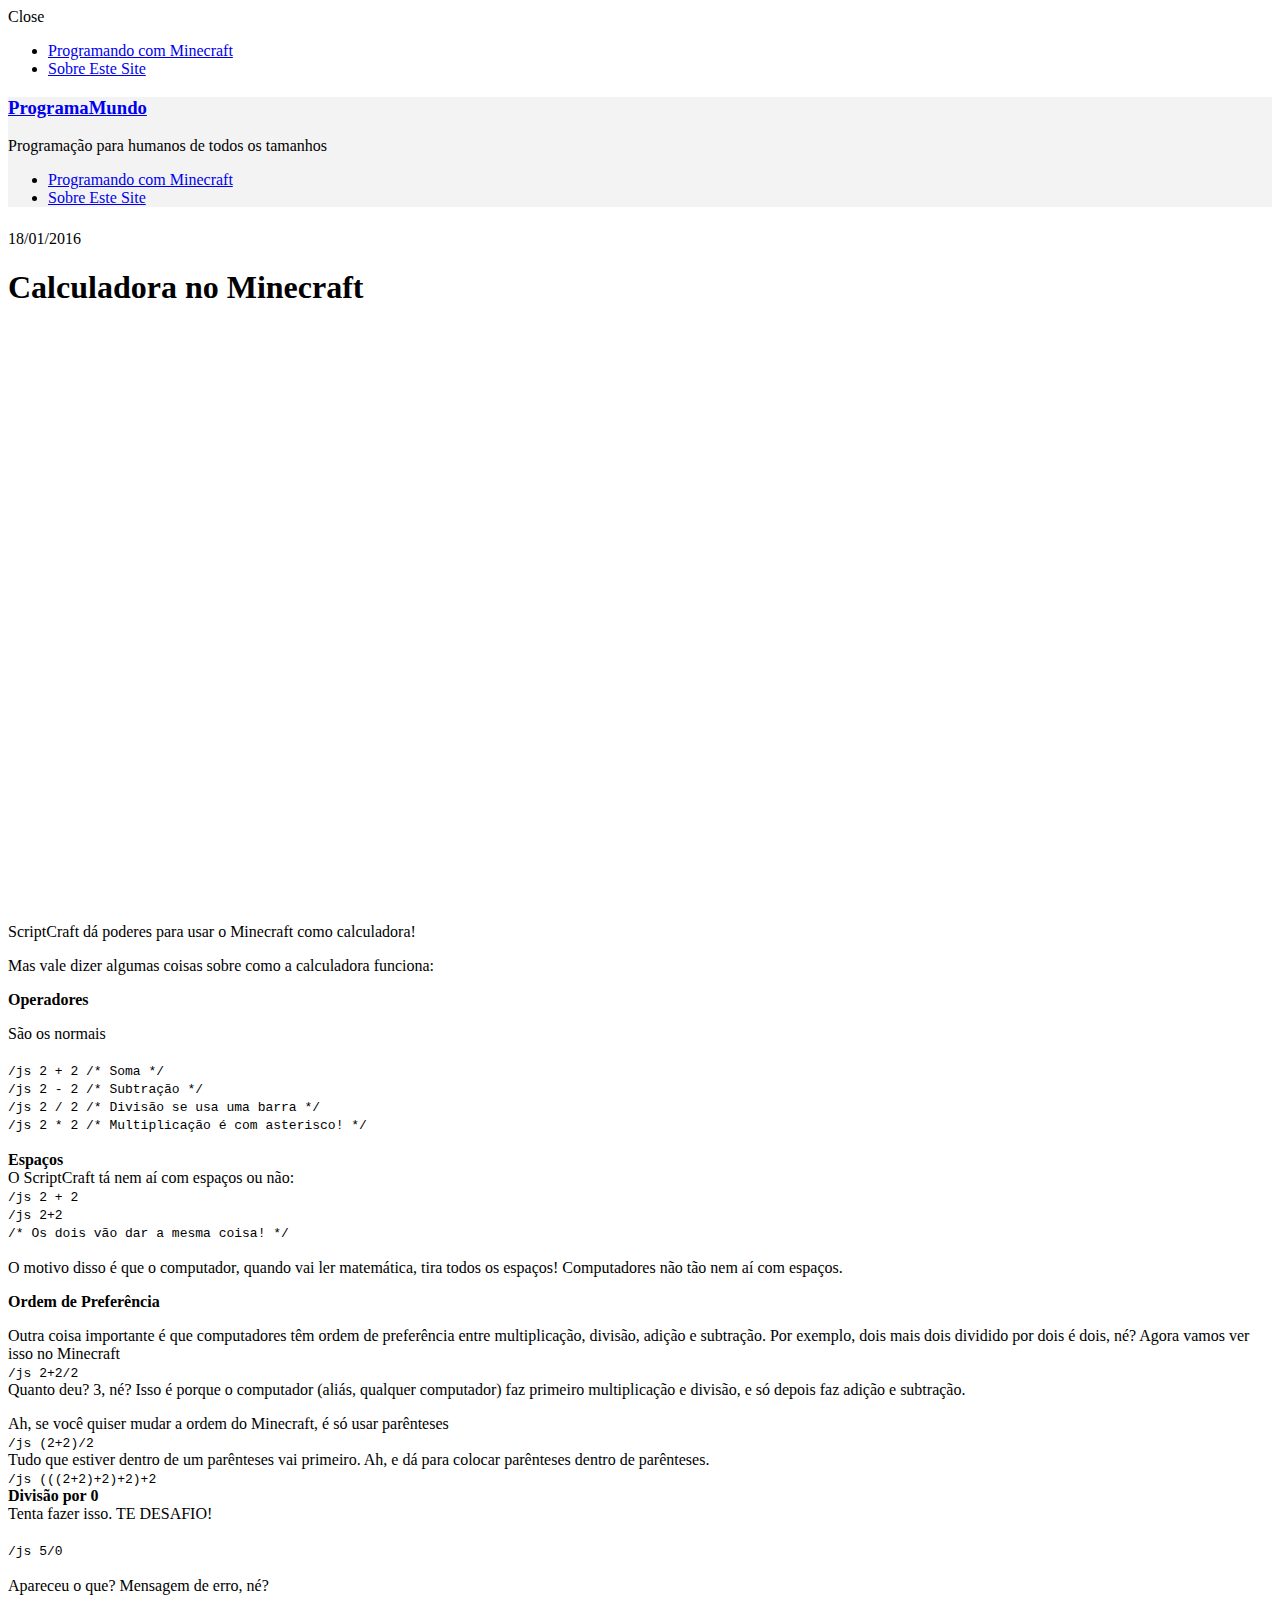
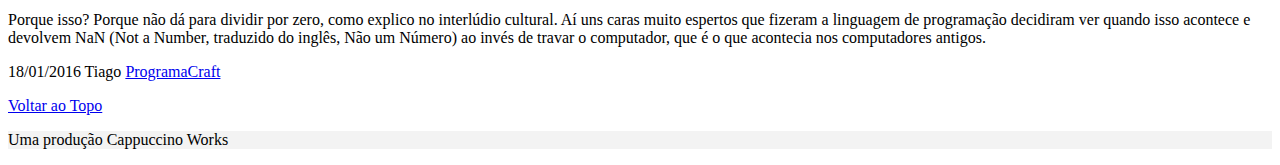
<file: calculadora-no-minecraft/index.html>
<!DOCTYPE html>
<html lang="pt-BR"><head><meta charset="UTF-8"><meta name="viewport" content="initial-scale=1,maximum-scale=1,user-scalable=no"><title>Calculadora no Minecraft &ndash; ProgramaMundo</title><link rel="alternate" type="application/rss+xml" title="Feed de ProgramaMundo &raquo;" href="http://programamundo.com/feed/"><link rel="alternate" type="application/rss+xml" title="ProgramaMundo &raquo;  Feed de coment&aacute;rios" href="http://programamundo.com/comments/feed/"><link rel="alternate" type="application/rss+xml" title="ProgramaMundo &raquo; Calculadora no Minecraft  Feed de coment&aacute;rios" href="http://programamundo.com/calculadora-no-minecraft/feed/"><script type="text/javascript">
			window._wpemojiSettings = {"baseUrl":"http:\/\/s.w.org\/images\/core\/emoji\/72x72\/","ext":".png","source":{"concatemoji":"http:\/\/programamundo.com\/wp-includes\/js\/wp-emoji-release.min.js?ver=4.4.1"}};
			!function(a,b,c){function d(a){var c,d=b.createElement("canvas"),e=d.getContext&&d.getContext("2d");return e&&e.fillText?(e.textBaseline="top",e.font="600 32px Arial","flag"===a?(e.fillText(String.fromCharCode(55356,56806,55356,56826),0,0),d.toDataURL().length>3e3):"diversity"===a?(e.fillText(String.fromCharCode(55356,57221),0,0),c=e.getImageData(16,16,1,1).data.toString(),e.fillText(String.fromCharCode(55356,57221,55356,57343),0,0),c!==e.getImageData(16,16,1,1).data.toString()):("simple"===a?e.fillText(String.fromCharCode(55357,56835),0,0):e.fillText(String.fromCharCode(55356,57135),0,0),0!==e.getImageData(16,16,1,1).data[0])):!1}function e(a){var c=b.createElement("script");c.src=a,c.type="text/javascript",b.getElementsByTagName("head")[0].appendChild(c)}var f,g;c.supports={simple:d("simple"),flag:d("flag"),unicode8:d("unicode8"),diversity:d("diversity")},c.DOMReady=!1,c.readyCallback=function(){c.DOMReady=!0},c.supports.simple&&c.supports.flag&&c.supports.unicode8&&c.supports.diversity||(g=function(){c.readyCallback()},b.addEventListener?(b.addEventListener("DOMContentLoaded",g,!1),a.addEventListener("load",g,!1)):(a.attachEvent("onload",g),b.attachEvent("onreadystatechange",function(){"complete"===b.readyState&&c.readyCallback()})),f=c.source||{},f.concatemoji?e(f.concatemoji):f.wpemoji&&f.twemoji&&(e(f.twemoji),e(f.wpemoji)))}(window,document,window._wpemojiSettings);
		</script><style type="text/css">
img.wp-smiley,
img.emoji {
	display: inline !important;
	border: none !important;
	box-shadow: none !important;
	height: 1em !important;
	width: 1em !important;
	margin: 0 .07em !important;
	vertical-align: -0.1em !important;
	background: none !important;
	padding: 0 !important;
}
</style><style>
			#wp-admin-bar-layers-edit-layout .ab-icon:before{
				font-family: "layers-interface" !important;
				content: "\e62f" !important;
				font-size: 16px !important;
			}
			</style><link rel="stylesheet" id="layers-framework-css" href="http://programamundo.com/wp-content/themes/layerswp/assets/css/framework.css?ver=1.2.10" type="text/css" media="all"><link rel="stylesheet" id="layers-components-css" href="http://programamundo.com/wp-content/themes/layerswp/assets/css/components.css?ver=1.2.10" type="text/css" media="all"><link rel="stylesheet" id="layers-responsive-css" href="http://programamundo.com/wp-content/themes/layerswp/assets/css/responsive.css?ver=1.2.10" type="text/css" media="all"><link rel="stylesheet" id="layers-icon-fonts-css" href="http://programamundo.com/wp-content/themes/layerswp/assets/css/layers-icons.css?ver=1.2.10" type="text/css" media="all"><link rel="stylesheet" id="layers-style-css" href="http://programamundo.com/wp-content/themes/layerswp/style.css?ver=1.2.10" type="text/css" media="all"><!-- This site uses the Google Analytics by Yoast plugin v5.4.6 - Universal enabled - https://yoast.com/wordpress/plugins/google-analytics/ --><script type="text/javascript">
	(function(i,s,o,g,r,a,m){i['GoogleAnalyticsObject']=r;i[r]=i[r]||function(){
		(i[r].q=i[r].q||[]).push(arguments)},i[r].l=1*new Date();a=s.createElement(o),
		m=s.getElementsByTagName(o)[0];a.async=1;a.src=g;m.parentNode.insertBefore(a,m)
	})(window,document,'script','//www.google-analytics.com/analytics.js','__gaTracker');

	__gaTracker('create', 'UA-72664110-1', 'auto');
	__gaTracker('set', 'forceSSL', true);
	__gaTracker('require', 'displayfeatures');
	__gaTracker('send','pageview');

</script><!-- / Google Analytics by Yoast --><script type="text/javascript" src="http://programamundo.com/wp-includes/js/jquery/jquery.js?ver=1.11.3"></script><script type="text/javascript" src="http://programamundo.com/wp-includes/js/jquery/jquery-migrate.min.js?ver=1.2.1"></script><script type="text/javascript" src="http://programamundo.com/wp-content/themes/layerswp/assets/js/plugins.js?ver=1.2.10"></script><link rel="https://api.w.org/" href="http://programamundo.com/wp-json/"><link rel="EditURI" type="application/rsd+xml" title="RSD" href="http://programamundo.com/xmlrpc.php?rsd"><link rel="wlwmanifest" type="application/wlwmanifest+xml" href="http://programamundo.com/wp-includes/wlwmanifest.xml"><link rel="prev" title="Letreiros Gigantes" href="http://programamundo.com/letreiros-gigantes/"><meta name="generator" content="WordPress 4.4.1"><link rel="canonical" href="http://programamundo.com/calculadora-no-minecraft/"><link rel="shortlink" href="http://programamundo.com/?p=25"><link rel="alternate" type="application/json+oembed" href="http://programamundo.com/wp-json/oembed/1.0/embed?url=http%3A%2F%2Flocal.wordpress.dev%2Fcalculadora-no-minecraft%2F"><link rel="alternate" type="text/xml+oembed" href="http://programamundo.com/wp-json/oembed/1.0/embed?url=http%3A%2F%2Flocal.wordpress.dev%2Fcalculadora-no-minecraft%2F&amp;format=xml"></head><body class="single single-post postid-25 single-format-standard layers-post-page">
	<section class="wrapper invert off-canvas-right" id="off-canvas-right"><a class="close-canvas" data-toggle="#off-canvas-right" data-toggle-class="open">
        <i class="l-close"></i>
        Close    </a>

    <div class="row content nav-mobile">
        <nav class="nav nav-vertical"><ul id="menu-menu-principal-do-topo" class="menu"><li id="menu-item-55" class="menu-item menu-item-type-post_type menu-item-object-page menu-item-55"><a href="http://programamundo.com/programando-minecraft/">Programando com Minecraft</a></li>
<li id="menu-item-37" class="menu-item menu-item-type-post_type menu-item-object-page menu-item-37"><a href="http://programamundo.com/sobre/">Sobre Este Site</a></li>
</ul></nav></div>
    </section><section class="wrapper-site"><header class="header-site header-left"><div class="container header-block">
				<div class="logo">
	
	
			<div class="site-description">
						<h3 class="sitename sitetitle"><a href="http://programamundo.com">ProgramaMundo</a></h3>
			<p class="tagline">Programa&ccedil;&atilde;o para humanos de todos os tamanhos</p>
					</div>
	
	</div>

<nav class="nav nav-horizontal"><ul id="menu-menu-principal-do-topo-1" class="menu"><li class="menu-item menu-item-type-post_type menu-item-object-page menu-item-55"><a href="http://programamundo.com/programando-minecraft/">Programando com Minecraft</a></li>
<li class="menu-item menu-item-type-post_type menu-item-object-page menu-item-37"><a href="http://programamundo.com/sobre/">Sobre Este Site</a></li>
</ul><a href="" class="responsive-nav" data-toggle="#off-canvas-right" data-toggle-class="open">
	<span class="l-menu"></span>
</a>
</nav></div>
					</header><section id="wrapper-content" class="wrapper-content"><section id="post-25" class="content-main clearfix post-25 post type-post status-publish format-standard hentry category-programacraft container"><div class="row">

		
		
							<article class="column span-8"><header class="section-title large"><h5 class="meta-info"></h5><p><span class="meta-item meta-date"><i class="l-clock-o"></i> 18/01/2016</span></p>										<h1 class="heading">Calculadora no Minecraft</h1>
			</header><div class="thumbnail push-bottom"><iframe width="1024" height="576" src="https://www.youtube.com/embed/9T-huNFW8iY?feature=oembed" frameborder="0" allowfullscreen></iframe></div>	
			<div class="story">
	
	<p>ScriptCraft d&aacute; poderes para usar o Minecraft como calculadora!</p>
<p>Mas vale dizer algumas coisas sobre como a calculadora funciona:</p>
<p><span id="more-25"></span></p>
<p><strong>Operadores</strong></p>
<p>S&atilde;o os normais<br><code><br>
/js 2 + 2 /* Soma */<br>
/js 2 - 2 /* Subtra&ccedil;&atilde;o */<br>
/js 2 / 2 /* Divis&atilde;o se usa uma barra */<br>
/js 2 * 2 /* Multiplica&ccedil;&atilde;o &eacute; com asterisco! */<br></code><br><strong>Espa&ccedil;os</strong><br>
O ScriptCraft t&aacute; nem a&iacute; com espa&ccedil;os ou n&atilde;o:<br><code>/js 2 + 2<br>
/js 2+2<br>
/* Os dois v&atilde;o dar a mesma coisa! */<br></code><br>
O motivo disso &eacute; que o computador, quando vai ler matem&aacute;tica, tira todos os espa&ccedil;os! Computadores n&atilde;o t&atilde;o nem a&iacute; com espa&ccedil;os.</p>
<p><strong>Ordem de Prefer&ecirc;ncia</strong></p>
<p>Outra coisa importante &eacute; que computadores t&ecirc;m ordem de prefer&ecirc;ncia entre multiplica&ccedil;&atilde;o, divis&atilde;o, adi&ccedil;&atilde;o e subtra&ccedil;&atilde;o. Por exemplo, dois mais dois dividido por dois &eacute; dois, n&eacute;? Agora vamos ver isso no Minecraft<br><code>/js 2+2/2</code><br>
Quanto deu? 3, n&eacute;? Isso &eacute; porque o computador (ali&aacute;s, qualquer computador) faz primeiro multiplica&ccedil;&atilde;o e divis&atilde;o, e s&oacute; depois faz adi&ccedil;&atilde;o e subtra&ccedil;&atilde;o.</p>
<p>Ah, se voc&ecirc; quiser mudar a ordem do Minecraft, &eacute; s&oacute; usar par&ecirc;nteses<br><code>/js (2+2)/2</code><br>
Tudo que estiver dentro de um par&ecirc;nteses vai primeiro. Ah, e d&aacute; para colocar par&ecirc;nteses dentro de par&ecirc;nteses.<br><code>/js (((2+2)+2)+2)+2</code><br><strong>Divis&atilde;o por 0</strong><br>
Tenta fazer isso. TE DESAFIO!<br><code><br>
/js 5/0<br></code><br>
Apareceu o que? Mensagem de erro, n&eacute;?</p>
<p>Porque isso? Porque n&atilde;o d&aacute; para dividir por zero, como explico no interl&uacute;dio cultural. A&iacute; uns caras muito espertos que fizeram a linguagem de programa&ccedil;&atilde;o decidiram ver quando isso acontece e devolvem NaN (Not a Number, traduzido do ingl&ecirc;s, N&atilde;o um N&uacute;mero) ao inv&eacute;s de travar o computador, que &eacute; o que acontecia nos computadores antigos.</p>

	
			</div>
	
	<footer class="meta-info"><p><span class="meta-item meta-date"><i class="l-clock-o"></i> 18/01/2016</span> <span class="meta-item meta-author"><i class="l-user"></i> Tiago</span> <span class="meta-item meta-category"><i class="l-folder-open-o"></i>  <a href="http://programamundo.com/category/programacraft/" title="View all posts in ProgramaCraft">ProgramaCraft</a></span></p></footer><section id="comments" class="push-top-large"></section><!-- #comments .comments-area --></article></div>
	</section><div id="back-to-top">
				<a href="http://programamundo.com/calculadora-no-minecraft/#top">Voltar ao Topo</a>
			</div> <!-- back-to-top -->

		</section><footer id="footer" class="footer-site"><div class="container  clearfix">
				
														<div class="row">
																			<div class="column span-3 ">
															</div>
													<div class="column span-3 ">
															</div>
													<div class="column span-3 ">
															</div>
													<div class="column span-3 last">
															</div>
											</div>
									
								<div class="row copyright">
											<div class="column span-6">
							<p class="site-text">Uma produ&ccedil;&atilde;o Cappuccino Works</p>
						</div>
										<div class="column span-6 clearfix t-right">
											</div>
				</div>
							</div>
			
					</footer><!-- END / FOOTER --></section><!-- END / MAIN SITE #wrapper --><link rel="stylesheet" id="layers-inline-styles-css" href="http://programamundo.com/wp-content/themes/layerswp/assets/css/inline.css?ver=4.4.1" type="text/css" media="all"><style id="layers-inline-styles-inline-css" type="text/css">

 .header-site, .header-site.header-sticky { background-color: rgba(243, 243, 243, 1); } 
 .footer-site { background-color: #F3F3F3; } 
 .title-container { background-color: #F3F3F3; } 
</style><link rel="stylesheet" id="layers-custom-styles-css" href="http://programamundo.com/wp-content/themes/layerswp/assets/css/custom.css?ver=4.4.1" type="text/css" media="all"><script type="text/javascript">
/* <![CDATA[ */
var layers_script_settings = {"header_sticky_breakpoint":"270"};
/* ]]> */
</script><script type="text/javascript" src="http://programamundo.com/wp-content/themes/layerswp/assets/js/layers.framework.js?ver=1.2.10"></script><script type="text/javascript" src="http://programamundo.com/wp-includes/js/wp-embed.min.js?ver=4.4.1"></script></body></html>
</file>
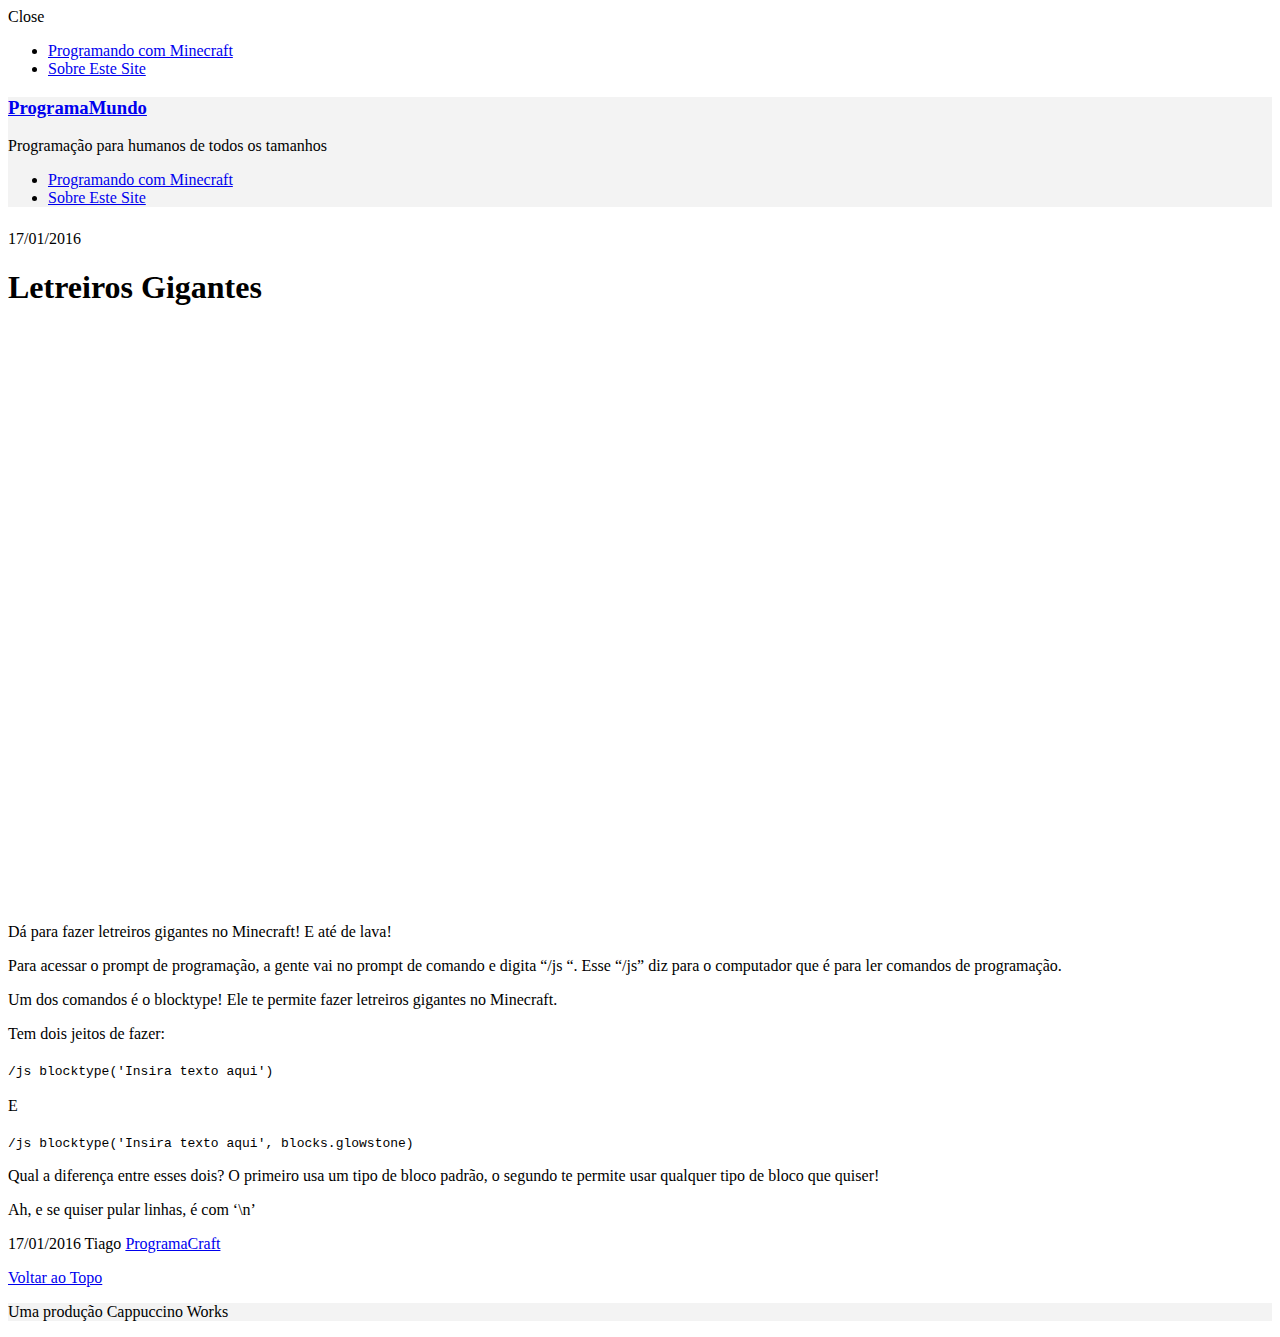
<file: letreiros-gigantes/index.html>
<!DOCTYPE html>
<html lang="pt-BR"><head><meta charset="UTF-8"><meta name="viewport" content="initial-scale=1,maximum-scale=1,user-scalable=no"><title>Letreiros Gigantes &ndash; ProgramaMundo</title><link rel="alternate" type="application/rss+xml" title="Feed de ProgramaMundo &raquo;" href="http://programamundo.com/feed/"><link rel="alternate" type="application/rss+xml" title="ProgramaMundo &raquo;  Feed de coment&aacute;rios" href="http://programamundo.com/comments/feed/"><link rel="alternate" type="application/rss+xml" title="ProgramaMundo &raquo; Letreiros Gigantes  Feed de coment&aacute;rios" href="http://programamundo.com/letreiros-gigantes/feed/"><script type="text/javascript">
			window._wpemojiSettings = {"baseUrl":"http:\/\/s.w.org\/images\/core\/emoji\/72x72\/","ext":".png","source":{"concatemoji":"http:\/\/programamundo.com\/wp-includes\/js\/wp-emoji-release.min.js?ver=4.4.1"}};
			!function(a,b,c){function d(a){var c,d=b.createElement("canvas"),e=d.getContext&&d.getContext("2d");return e&&e.fillText?(e.textBaseline="top",e.font="600 32px Arial","flag"===a?(e.fillText(String.fromCharCode(55356,56806,55356,56826),0,0),d.toDataURL().length>3e3):"diversity"===a?(e.fillText(String.fromCharCode(55356,57221),0,0),c=e.getImageData(16,16,1,1).data.toString(),e.fillText(String.fromCharCode(55356,57221,55356,57343),0,0),c!==e.getImageData(16,16,1,1).data.toString()):("simple"===a?e.fillText(String.fromCharCode(55357,56835),0,0):e.fillText(String.fromCharCode(55356,57135),0,0),0!==e.getImageData(16,16,1,1).data[0])):!1}function e(a){var c=b.createElement("script");c.src=a,c.type="text/javascript",b.getElementsByTagName("head")[0].appendChild(c)}var f,g;c.supports={simple:d("simple"),flag:d("flag"),unicode8:d("unicode8"),diversity:d("diversity")},c.DOMReady=!1,c.readyCallback=function(){c.DOMReady=!0},c.supports.simple&&c.supports.flag&&c.supports.unicode8&&c.supports.diversity||(g=function(){c.readyCallback()},b.addEventListener?(b.addEventListener("DOMContentLoaded",g,!1),a.addEventListener("load",g,!1)):(a.attachEvent("onload",g),b.attachEvent("onreadystatechange",function(){"complete"===b.readyState&&c.readyCallback()})),f=c.source||{},f.concatemoji?e(f.concatemoji):f.wpemoji&&f.twemoji&&(e(f.twemoji),e(f.wpemoji)))}(window,document,window._wpemojiSettings);
		</script><style type="text/css">
img.wp-smiley,
img.emoji {
	display: inline !important;
	border: none !important;
	box-shadow: none !important;
	height: 1em !important;
	width: 1em !important;
	margin: 0 .07em !important;
	vertical-align: -0.1em !important;
	background: none !important;
	padding: 0 !important;
}
</style><style>
			#wp-admin-bar-layers-edit-layout .ab-icon:before{
				font-family: "layers-interface" !important;
				content: "\e62f" !important;
				font-size: 16px !important;
			}
			</style><link rel="stylesheet" id="layers-framework-css" href="http://programamundo.com/wp-content/themes/layerswp/assets/css/framework.css?ver=1.2.10" type="text/css" media="all"><link rel="stylesheet" id="layers-components-css" href="http://programamundo.com/wp-content/themes/layerswp/assets/css/components.css?ver=1.2.10" type="text/css" media="all"><link rel="stylesheet" id="layers-responsive-css" href="http://programamundo.com/wp-content/themes/layerswp/assets/css/responsive.css?ver=1.2.10" type="text/css" media="all"><link rel="stylesheet" id="layers-icon-fonts-css" href="http://programamundo.com/wp-content/themes/layerswp/assets/css/layers-icons.css?ver=1.2.10" type="text/css" media="all"><link rel="stylesheet" id="layers-style-css" href="http://programamundo.com/wp-content/themes/layerswp/style.css?ver=1.2.10" type="text/css" media="all"><!-- This site uses the Google Analytics by Yoast plugin v5.4.6 - Universal enabled - https://yoast.com/wordpress/plugins/google-analytics/ --><script type="text/javascript">
	(function(i,s,o,g,r,a,m){i['GoogleAnalyticsObject']=r;i[r]=i[r]||function(){
		(i[r].q=i[r].q||[]).push(arguments)},i[r].l=1*new Date();a=s.createElement(o),
		m=s.getElementsByTagName(o)[0];a.async=1;a.src=g;m.parentNode.insertBefore(a,m)
	})(window,document,'script','//www.google-analytics.com/analytics.js','__gaTracker');

	__gaTracker('create', 'UA-72664110-1', 'auto');
	__gaTracker('set', 'forceSSL', true);
	__gaTracker('require', 'displayfeatures');
	__gaTracker('send','pageview');

</script><!-- / Google Analytics by Yoast --><script type="text/javascript" src="http://programamundo.com/wp-includes/js/jquery/jquery.js?ver=1.11.3"></script><script type="text/javascript" src="http://programamundo.com/wp-includes/js/jquery/jquery-migrate.min.js?ver=1.2.1"></script><script type="text/javascript" src="http://programamundo.com/wp-content/themes/layerswp/assets/js/plugins.js?ver=1.2.10"></script><link rel="https://api.w.org/" href="http://programamundo.com/wp-json/"><link rel="EditURI" type="application/rsd+xml" title="RSD" href="http://programamundo.com/xmlrpc.php?rsd"><link rel="wlwmanifest" type="application/wlwmanifest+xml" href="http://programamundo.com/wp-includes/wlwmanifest.xml"><link rel="prev" title="O que precisa instalar" href="http://programamundo.com/o-que-precisa-instalar/"><link rel="next" title="Calculadora no Minecraft" href="http://programamundo.com/calculadora-no-minecraft/"><meta name="generator" content="WordPress 4.4.1"><link rel="canonical" href="http://programamundo.com/letreiros-gigantes/"><link rel="shortlink" href="http://programamundo.com/?p=61"><link rel="alternate" type="application/json+oembed" href="http://programamundo.com/wp-json/oembed/1.0/embed?url=http%3A%2F%2Flocal.wordpress.dev%2Fletreiros-gigantes%2F"><link rel="alternate" type="text/xml+oembed" href="http://programamundo.com/wp-json/oembed/1.0/embed?url=http%3A%2F%2Flocal.wordpress.dev%2Fletreiros-gigantes%2F&amp;format=xml"></head><body class="single single-post postid-61 single-format-standard layers-post-page">
	<section class="wrapper invert off-canvas-right" id="off-canvas-right"><a class="close-canvas" data-toggle="#off-canvas-right" data-toggle-class="open">
        <i class="l-close"></i>
        Close    </a>

    <div class="row content nav-mobile">
        <nav class="nav nav-vertical"><ul id="menu-menu-principal-do-topo" class="menu"><li id="menu-item-55" class="menu-item menu-item-type-post_type menu-item-object-page menu-item-55"><a href="http://programamundo.com/programando-minecraft/">Programando com Minecraft</a></li>
<li id="menu-item-37" class="menu-item menu-item-type-post_type menu-item-object-page menu-item-37"><a href="http://programamundo.com/sobre/">Sobre Este Site</a></li>
</ul></nav></div>
    </section><section class="wrapper-site"><header class="header-site header-left"><div class="container header-block">
				<div class="logo">
	
	
			<div class="site-description">
						<h3 class="sitename sitetitle"><a href="http://programamundo.com">ProgramaMundo</a></h3>
			<p class="tagline">Programa&ccedil;&atilde;o para humanos de todos os tamanhos</p>
					</div>
	
	</div>

<nav class="nav nav-horizontal"><ul id="menu-menu-principal-do-topo-1" class="menu"><li class="menu-item menu-item-type-post_type menu-item-object-page menu-item-55"><a href="http://programamundo.com/programando-minecraft/">Programando com Minecraft</a></li>
<li class="menu-item menu-item-type-post_type menu-item-object-page menu-item-37"><a href="http://programamundo.com/sobre/">Sobre Este Site</a></li>
</ul><a href="" class="responsive-nav" data-toggle="#off-canvas-right" data-toggle-class="open">
	<span class="l-menu"></span>
</a>
</nav></div>
					</header><section id="wrapper-content" class="wrapper-content"><section id="post-61" class="content-main clearfix post-61 post type-post status-publish format-standard hentry category-programacraft container"><div class="row">

		
		
							<article class="column span-8"><header class="section-title large"><h5 class="meta-info"></h5><p><span class="meta-item meta-date"><i class="l-clock-o"></i> 17/01/2016</span></p>										<h1 class="heading">Letreiros Gigantes</h1>
			</header><div class="thumbnail push-bottom"><iframe width="1024" height="576" src="https://www.youtube.com/embed/nDCrbM4zpMY?feature=oembed" frameborder="0" allowfullscreen></iframe></div>	
			<div class="story">
	
	<p>D&aacute; para fazer letreiros gigantes no Minecraft! E at&eacute; de lava!</p>
<p><span id="more-61"></span></p>
<p>Para acessar o prompt de programa&ccedil;&atilde;o, a gente vai no prompt de comando e digita &ldquo;/js &ldquo;. Esse &ldquo;/js&rdquo; diz para o computador que &eacute; para ler comandos de programa&ccedil;&atilde;o.</p>
<p>Um dos comandos &eacute; o blocktype! Ele te permite fazer letreiros gigantes no Minecraft.</p>
<p>Tem dois jeitos de fazer:<br><code><br>
/js blocktype('Insira texto aqui')<br></code><br>
E<br><code><br>
/js blocktype('Insira texto aqui', blocks.glowstone)<br></code></p>
<p>Qual a diferen&ccedil;a entre esses dois? O primeiro usa um tipo de bloco padr&atilde;o, o segundo te permite usar qualquer tipo de bloco que quiser!</p>
<p>Ah, e se quiser pular linhas, &eacute; com &lsquo;\n&rsquo;</p>

	
			</div>
	
	<footer class="meta-info"><p><span class="meta-item meta-date"><i class="l-clock-o"></i> 17/01/2016</span> <span class="meta-item meta-author"><i class="l-user"></i> Tiago</span> <span class="meta-item meta-category"><i class="l-folder-open-o"></i>  <a href="http://programamundo.com/category/programacraft/" title="View all posts in ProgramaCraft">ProgramaCraft</a></span></p></footer><section id="comments" class="push-top-large"></section><!-- #comments .comments-area --></article></div>
	</section><div id="back-to-top">
				<a href="http://programamundo.com/letreiros-gigantes/#top">Voltar ao Topo</a>
			</div> <!-- back-to-top -->

		</section><footer id="footer" class="footer-site"><div class="container  clearfix">
				
														<div class="row">
																			<div class="column span-3 ">
															</div>
													<div class="column span-3 ">
															</div>
													<div class="column span-3 ">
															</div>
													<div class="column span-3 last">
															</div>
											</div>
									
								<div class="row copyright">
											<div class="column span-6">
							<p class="site-text">Uma produ&ccedil;&atilde;o Cappuccino Works</p>
						</div>
										<div class="column span-6 clearfix t-right">
											</div>
				</div>
							</div>
			
					</footer><!-- END / FOOTER --></section><!-- END / MAIN SITE #wrapper --><link rel="stylesheet" id="layers-inline-styles-css" href="http://programamundo.com/wp-content/themes/layerswp/assets/css/inline.css?ver=4.4.1" type="text/css" media="all"><style id="layers-inline-styles-inline-css" type="text/css">

 .header-site, .header-site.header-sticky { background-color: rgba(243, 243, 243, 1); } 
 .footer-site { background-color: #F3F3F3; } 
 .title-container { background-color: #F3F3F3; } 
</style><link rel="stylesheet" id="layers-custom-styles-css" href="http://programamundo.com/wp-content/themes/layerswp/assets/css/custom.css?ver=4.4.1" type="text/css" media="all"><script type="text/javascript">
/* <![CDATA[ */
var layers_script_settings = {"header_sticky_breakpoint":"270"};
/* ]]> */
</script><script type="text/javascript" src="http://programamundo.com/wp-content/themes/layerswp/assets/js/layers.framework.js?ver=1.2.10"></script><script type="text/javascript" src="http://programamundo.com/wp-includes/js/wp-embed.min.js?ver=4.4.1"></script></body></html>
</file>
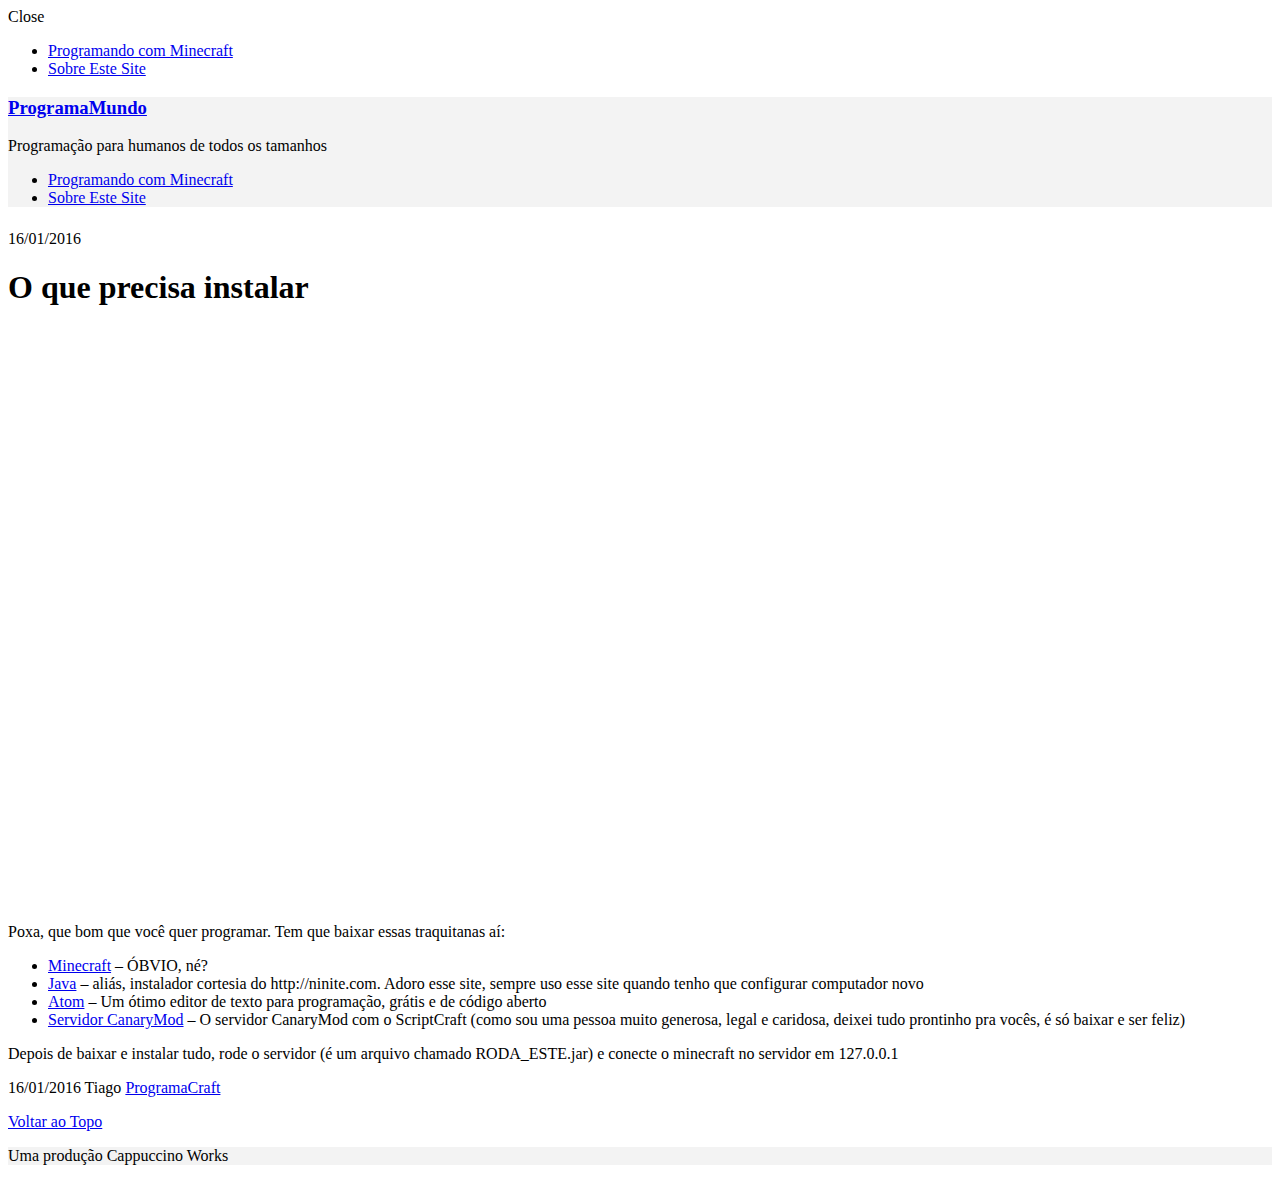
<file: o-que-precisa-instalar/index.html>
<!DOCTYPE html>
<html lang="pt-BR"><head><meta charset="UTF-8"><meta name="viewport" content="initial-scale=1,maximum-scale=1,user-scalable=no"><title>O que precisa instalar &ndash; ProgramaMundo</title><link rel="alternate" type="application/rss+xml" title="Feed de ProgramaMundo &raquo;" href="http://programamundo.com/feed/"><link rel="alternate" type="application/rss+xml" title="ProgramaMundo &raquo;  Feed de coment&aacute;rios" href="http://programamundo.com/comments/feed/"><link rel="alternate" type="application/rss+xml" title="ProgramaMundo &raquo; O que precisa instalar  Feed de coment&aacute;rios" href="http://programamundo.com/o-que-precisa-instalar/feed/"><script type="text/javascript">
			window._wpemojiSettings = {"baseUrl":"http:\/\/s.w.org\/images\/core\/emoji\/72x72\/","ext":".png","source":{"concatemoji":"http:\/\/programamundo.com\/wp-includes\/js\/wp-emoji-release.min.js?ver=4.4.1"}};
			!function(a,b,c){function d(a){var c,d=b.createElement("canvas"),e=d.getContext&&d.getContext("2d");return e&&e.fillText?(e.textBaseline="top",e.font="600 32px Arial","flag"===a?(e.fillText(String.fromCharCode(55356,56806,55356,56826),0,0),d.toDataURL().length>3e3):"diversity"===a?(e.fillText(String.fromCharCode(55356,57221),0,0),c=e.getImageData(16,16,1,1).data.toString(),e.fillText(String.fromCharCode(55356,57221,55356,57343),0,0),c!==e.getImageData(16,16,1,1).data.toString()):("simple"===a?e.fillText(String.fromCharCode(55357,56835),0,0):e.fillText(String.fromCharCode(55356,57135),0,0),0!==e.getImageData(16,16,1,1).data[0])):!1}function e(a){var c=b.createElement("script");c.src=a,c.type="text/javascript",b.getElementsByTagName("head")[0].appendChild(c)}var f,g;c.supports={simple:d("simple"),flag:d("flag"),unicode8:d("unicode8"),diversity:d("diversity")},c.DOMReady=!1,c.readyCallback=function(){c.DOMReady=!0},c.supports.simple&&c.supports.flag&&c.supports.unicode8&&c.supports.diversity||(g=function(){c.readyCallback()},b.addEventListener?(b.addEventListener("DOMContentLoaded",g,!1),a.addEventListener("load",g,!1)):(a.attachEvent("onload",g),b.attachEvent("onreadystatechange",function(){"complete"===b.readyState&&c.readyCallback()})),f=c.source||{},f.concatemoji?e(f.concatemoji):f.wpemoji&&f.twemoji&&(e(f.twemoji),e(f.wpemoji)))}(window,document,window._wpemojiSettings);
		</script><style type="text/css">
img.wp-smiley,
img.emoji {
	display: inline !important;
	border: none !important;
	box-shadow: none !important;
	height: 1em !important;
	width: 1em !important;
	margin: 0 .07em !important;
	vertical-align: -0.1em !important;
	background: none !important;
	padding: 0 !important;
}
</style><style>
			#wp-admin-bar-layers-edit-layout .ab-icon:before{
				font-family: "layers-interface" !important;
				content: "\e62f" !important;
				font-size: 16px !important;
			}
			</style><link rel="stylesheet" id="layers-framework-css" href="http://programamundo.com/wp-content/themes/layerswp/assets/css/framework.css?ver=1.2.10" type="text/css" media="all"><link rel="stylesheet" id="layers-components-css" href="http://programamundo.com/wp-content/themes/layerswp/assets/css/components.css?ver=1.2.10" type="text/css" media="all"><link rel="stylesheet" id="layers-responsive-css" href="http://programamundo.com/wp-content/themes/layerswp/assets/css/responsive.css?ver=1.2.10" type="text/css" media="all"><link rel="stylesheet" id="layers-icon-fonts-css" href="http://programamundo.com/wp-content/themes/layerswp/assets/css/layers-icons.css?ver=1.2.10" type="text/css" media="all"><link rel="stylesheet" id="layers-style-css" href="http://programamundo.com/wp-content/themes/layerswp/style.css?ver=1.2.10" type="text/css" media="all"><!-- This site uses the Google Analytics by Yoast plugin v5.4.6 - Universal enabled - https://yoast.com/wordpress/plugins/google-analytics/ --><script type="text/javascript">
	(function(i,s,o,g,r,a,m){i['GoogleAnalyticsObject']=r;i[r]=i[r]||function(){
		(i[r].q=i[r].q||[]).push(arguments)},i[r].l=1*new Date();a=s.createElement(o),
		m=s.getElementsByTagName(o)[0];a.async=1;a.src=g;m.parentNode.insertBefore(a,m)
	})(window,document,'script','//www.google-analytics.com/analytics.js','__gaTracker');

	__gaTracker('create', 'UA-72664110-1', 'auto');
	__gaTracker('set', 'forceSSL', true);
	__gaTracker('require', 'displayfeatures');
	__gaTracker('send','pageview');

</script><!-- / Google Analytics by Yoast --><script type="text/javascript" src="http://programamundo.com/wp-includes/js/jquery/jquery.js?ver=1.11.3"></script><script type="text/javascript" src="http://programamundo.com/wp-includes/js/jquery/jquery-migrate.min.js?ver=1.2.1"></script><script type="text/javascript" src="http://programamundo.com/wp-content/themes/layerswp/assets/js/plugins.js?ver=1.2.10"></script><link rel="https://api.w.org/" href="http://programamundo.com/wp-json/"><link rel="EditURI" type="application/rsd+xml" title="RSD" href="http://programamundo.com/xmlrpc.php?rsd"><link rel="wlwmanifest" type="application/wlwmanifest+xml" href="http://programamundo.com/wp-includes/wlwmanifest.xml"><link rel="next" title="Letreiros Gigantes" href="http://programamundo.com/letreiros-gigantes/"><meta name="generator" content="WordPress 4.4.1"><link rel="canonical" href="http://programamundo.com/o-que-precisa-instalar/"><link rel="shortlink" href="http://programamundo.com/?p=48"><link rel="alternate" type="application/json+oembed" href="http://programamundo.com/wp-json/oembed/1.0/embed?url=http%3A%2F%2Flocal.wordpress.dev%2Fo-que-precisa-instalar%2F"><link rel="alternate" type="text/xml+oembed" href="http://programamundo.com/wp-json/oembed/1.0/embed?url=http%3A%2F%2Flocal.wordpress.dev%2Fo-que-precisa-instalar%2F&amp;format=xml"></head><body class="single single-post postid-48 single-format-standard layers-post-page">
	<section class="wrapper invert off-canvas-right" id="off-canvas-right"><a class="close-canvas" data-toggle="#off-canvas-right" data-toggle-class="open">
        <i class="l-close"></i>
        Close    </a>

    <div class="row content nav-mobile">
        <nav class="nav nav-vertical"><ul id="menu-menu-principal-do-topo" class="menu"><li id="menu-item-55" class="menu-item menu-item-type-post_type menu-item-object-page menu-item-55"><a href="http://programamundo.com/programando-minecraft/">Programando com Minecraft</a></li>
<li id="menu-item-37" class="menu-item menu-item-type-post_type menu-item-object-page menu-item-37"><a href="http://programamundo.com/sobre/">Sobre Este Site</a></li>
</ul></nav></div>
    </section><section class="wrapper-site"><header class="header-site header-left"><div class="container header-block">
				<div class="logo">
	
	
			<div class="site-description">
						<h3 class="sitename sitetitle"><a href="http://programamundo.com">ProgramaMundo</a></h3>
			<p class="tagline">Programa&ccedil;&atilde;o para humanos de todos os tamanhos</p>
					</div>
	
	</div>

<nav class="nav nav-horizontal"><ul id="menu-menu-principal-do-topo-1" class="menu"><li class="menu-item menu-item-type-post_type menu-item-object-page menu-item-55"><a href="http://programamundo.com/programando-minecraft/">Programando com Minecraft</a></li>
<li class="menu-item menu-item-type-post_type menu-item-object-page menu-item-37"><a href="http://programamundo.com/sobre/">Sobre Este Site</a></li>
</ul><a href="" class="responsive-nav" data-toggle="#off-canvas-right" data-toggle-class="open">
	<span class="l-menu"></span>
</a>
</nav></div>
					</header><section id="wrapper-content" class="wrapper-content"><section id="post-48" class="content-main clearfix post-48 post type-post status-publish format-standard hentry category-programacraft container"><div class="row">

		
		
							<article class="column span-8"><header class="section-title large"><h5 class="meta-info"></h5><p><span class="meta-item meta-date"><i class="l-clock-o"></i> 16/01/2016</span></p>										<h1 class="heading">O que precisa instalar</h1>
			</header><div class="thumbnail push-bottom"><iframe width="1024" height="576" src="https://www.youtube.com/embed/d9lZJSZENMs?feature=oembed" frameborder="0" allowfullscreen></iframe></div>	
			<div class="story">
	
	<p>Poxa, que bom que voc&ecirc; quer programar. Tem que baixar essas traquitanas a&iacute;:</p>
<p><span id="more-48"></span></p>
<ul><li><a href="http://minecraft.net" onclick="__gaTracker('send', 'event', 'outbound-article', 'http://minecraft.net', 'Minecraft');">Minecraft</a> &ndash; &Oacute;BVIO, n&eacute;?</li>
<li><a href="http://programamundo.com/wp-content/uploads/2016/01/Ninite-Java-8-Installer.exe" onclick="__gaTracker('send', 'event', 'download', 'http://programamundo.com/wp-content/uploads/2016/01/Ninite-Java-8-Installer.exe');" rel="">Java</a> &ndash; ali&aacute;s, instalador cortesia do http://ninite.com. Adoro esse site, sempre uso esse site quando tenho que configurar computador novo</li>
<li><a href="http://atom.io" onclick="__gaTracker('send', 'event', 'outbound-article', 'http://atom.io', 'Atom');">Atom</a> &ndash; Um &oacute;timo editor de texto para programa&ccedil;&atilde;o, gr&aacute;tis e de c&oacute;digo aberto</li>
<li><a href="http://programamundo.com/wp-content/uploads/2016/01/servidorzinho.zip" onclick="__gaTracker('send', 'event', 'download', 'http://programamundo.com/wp-content/uploads/2016/01/servidorzinho.zip');" rel="">Servidor CanaryMod</a> &ndash; O servidor CanaryMod com o ScriptCraft (como sou uma pessoa muito generosa, legal e caridosa, deixei tudo prontinho pra voc&ecirc;s, &eacute; s&oacute; baixar e ser feliz)</li>
</ul><p>Depois de baixar e instalar tudo, rode o servidor (&eacute; um arquivo chamado RODA_ESTE.jar) e conecte o minecraft no servidor em 127.0.0.1</p>

	
			</div>
	
	<footer class="meta-info"><p><span class="meta-item meta-date"><i class="l-clock-o"></i> 16/01/2016</span> <span class="meta-item meta-author"><i class="l-user"></i> Tiago</span> <span class="meta-item meta-category"><i class="l-folder-open-o"></i>  <a href="http://programamundo.com/category/programacraft/" title="View all posts in ProgramaCraft">ProgramaCraft</a></span></p></footer><section id="comments" class="push-top-large"></section><!-- #comments .comments-area --></article></div>
	</section><div id="back-to-top">
				<a href="http://programamundo.com/o-que-precisa-instalar/#top">Voltar ao Topo</a>
			</div> <!-- back-to-top -->

		</section><footer id="footer" class="footer-site"><div class="container  clearfix">
				
														<div class="row">
																			<div class="column span-3 ">
															</div>
													<div class="column span-3 ">
															</div>
													<div class="column span-3 ">
															</div>
													<div class="column span-3 last">
															</div>
											</div>
									
								<div class="row copyright">
											<div class="column span-6">
							<p class="site-text">Uma produ&ccedil;&atilde;o Cappuccino Works</p>
						</div>
										<div class="column span-6 clearfix t-right">
											</div>
				</div>
							</div>
			
					</footer><!-- END / FOOTER --></section><!-- END / MAIN SITE #wrapper --><link rel="stylesheet" id="layers-inline-styles-css" href="http://programamundo.com/wp-content/themes/layerswp/assets/css/inline.css?ver=4.4.1" type="text/css" media="all"><style id="layers-inline-styles-inline-css" type="text/css">

 .header-site, .header-site.header-sticky { background-color: rgba(243, 243, 243, 1); } 
 .footer-site { background-color: #F3F3F3; } 
 .title-container { background-color: #F3F3F3; } 
</style><link rel="stylesheet" id="layers-custom-styles-css" href="http://programamundo.com/wp-content/themes/layerswp/assets/css/custom.css?ver=4.4.1" type="text/css" media="all"><script type="text/javascript">
/* <![CDATA[ */
var layers_script_settings = {"header_sticky_breakpoint":"270"};
/* ]]> */
</script><script type="text/javascript" src="http://programamundo.com/wp-content/themes/layerswp/assets/js/layers.framework.js?ver=1.2.10"></script><script type="text/javascript" src="http://programamundo.com/wp-includes/js/wp-embed.min.js?ver=4.4.1"></script></body></html>
</file>
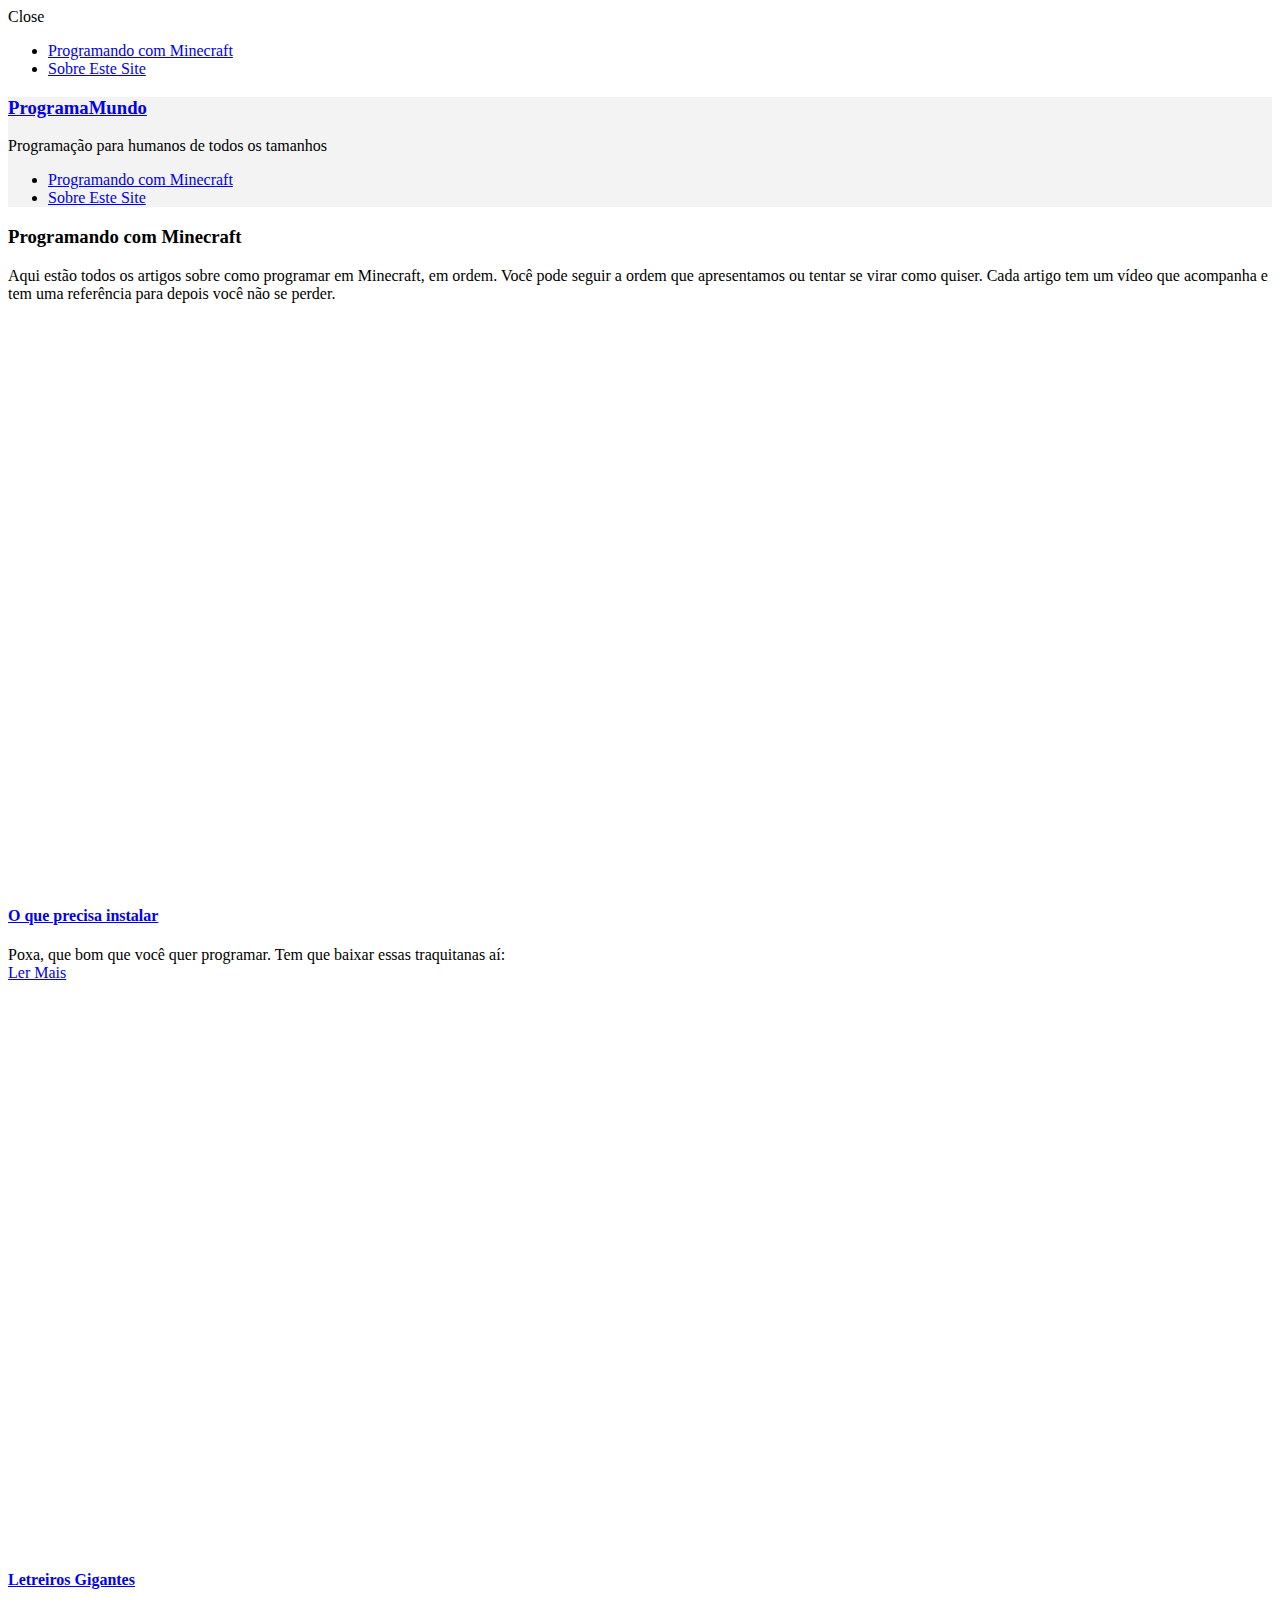
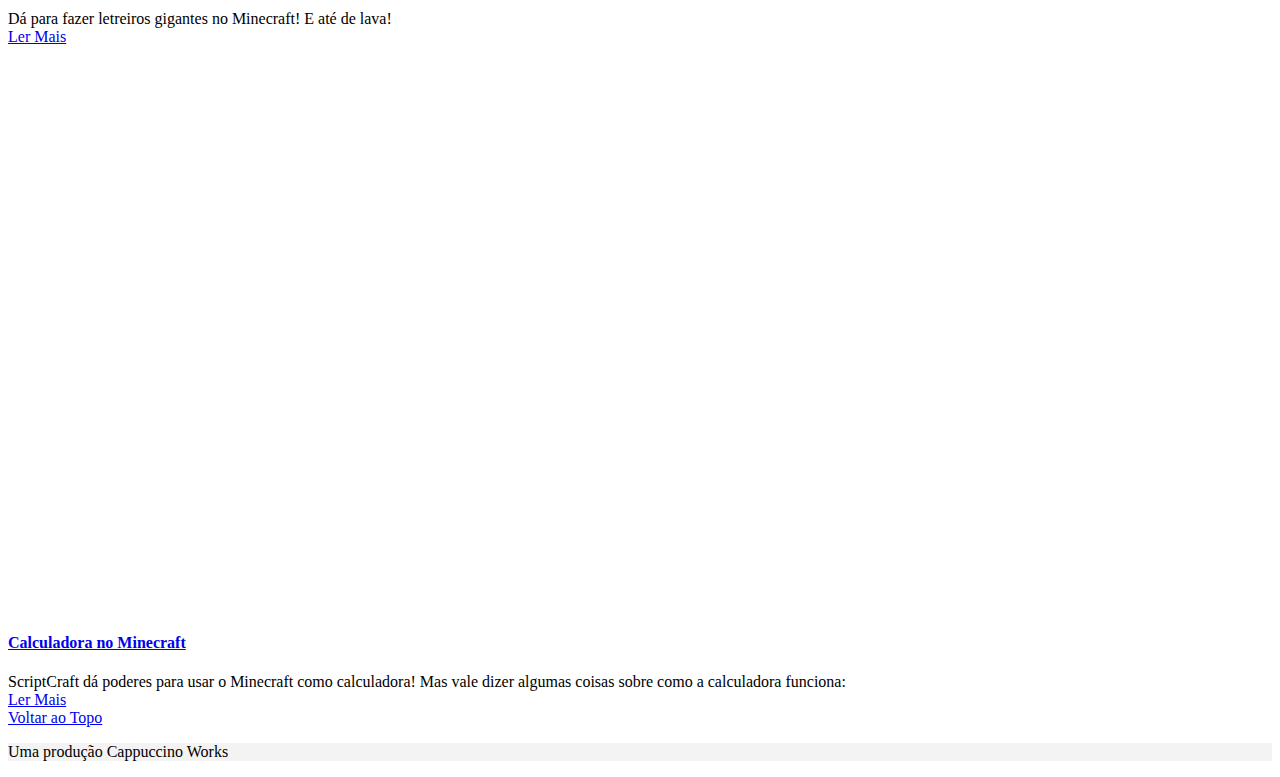
<file: programando-minecraft/index.html>
<!DOCTYPE html>
<html lang="pt-BR"><head><meta charset="UTF-8"><meta name="viewport" content="initial-scale=1,maximum-scale=1,user-scalable=no"><title>Programando com Minecraft &ndash; ProgramaMundo</title><link rel="alternate" type="application/rss+xml" title="Feed de ProgramaMundo &raquo;" href="http://programamundo.com/feed/"><link rel="alternate" type="application/rss+xml" title="ProgramaMundo &raquo;  Feed de coment&aacute;rios" href="http://programamundo.com/comments/feed/"><script type="text/javascript">
			window._wpemojiSettings = {"baseUrl":"http:\/\/s.w.org\/images\/core\/emoji\/72x72\/","ext":".png","source":{"concatemoji":"http:\/\/programamundo.com\/wp-includes\/js\/wp-emoji-release.min.js?ver=4.4.1"}};
			!function(a,b,c){function d(a){var c,d=b.createElement("canvas"),e=d.getContext&&d.getContext("2d");return e&&e.fillText?(e.textBaseline="top",e.font="600 32px Arial","flag"===a?(e.fillText(String.fromCharCode(55356,56806,55356,56826),0,0),d.toDataURL().length>3e3):"diversity"===a?(e.fillText(String.fromCharCode(55356,57221),0,0),c=e.getImageData(16,16,1,1).data.toString(),e.fillText(String.fromCharCode(55356,57221,55356,57343),0,0),c!==e.getImageData(16,16,1,1).data.toString()):("simple"===a?e.fillText(String.fromCharCode(55357,56835),0,0):e.fillText(String.fromCharCode(55356,57135),0,0),0!==e.getImageData(16,16,1,1).data[0])):!1}function e(a){var c=b.createElement("script");c.src=a,c.type="text/javascript",b.getElementsByTagName("head")[0].appendChild(c)}var f,g;c.supports={simple:d("simple"),flag:d("flag"),unicode8:d("unicode8"),diversity:d("diversity")},c.DOMReady=!1,c.readyCallback=function(){c.DOMReady=!0},c.supports.simple&&c.supports.flag&&c.supports.unicode8&&c.supports.diversity||(g=function(){c.readyCallback()},b.addEventListener?(b.addEventListener("DOMContentLoaded",g,!1),a.addEventListener("load",g,!1)):(a.attachEvent("onload",g),b.attachEvent("onreadystatechange",function(){"complete"===b.readyState&&c.readyCallback()})),f=c.source||{},f.concatemoji?e(f.concatemoji):f.wpemoji&&f.twemoji&&(e(f.twemoji),e(f.wpemoji)))}(window,document,window._wpemojiSettings);
		</script><style type="text/css">
img.wp-smiley,
img.emoji {
	display: inline !important;
	border: none !important;
	box-shadow: none !important;
	height: 1em !important;
	width: 1em !important;
	margin: 0 .07em !important;
	vertical-align: -0.1em !important;
	background: none !important;
	padding: 0 !important;
}
</style><style>
			#wp-admin-bar-layers-edit-layout .ab-icon:before{
				font-family: "layers-interface" !important;
				content: "\e62f" !important;
				font-size: 16px !important;
			}
			</style><link rel="stylesheet" id="layers-framework-css" href="http://programamundo.com/wp-content/themes/layerswp/assets/css/framework.css?ver=1.2.10" type="text/css" media="all"><link rel="stylesheet" id="layers-components-css" href="http://programamundo.com/wp-content/themes/layerswp/assets/css/components.css?ver=1.2.10" type="text/css" media="all"><link rel="stylesheet" id="layers-responsive-css" href="http://programamundo.com/wp-content/themes/layerswp/assets/css/responsive.css?ver=1.2.10" type="text/css" media="all"><link rel="stylesheet" id="layers-icon-fonts-css" href="http://programamundo.com/wp-content/themes/layerswp/assets/css/layers-icons.css?ver=1.2.10" type="text/css" media="all"><link rel="stylesheet" id="layers-style-css" href="http://programamundo.com/wp-content/themes/layerswp/style.css?ver=1.2.10" type="text/css" media="all"><!-- This site uses the Google Analytics by Yoast plugin v5.4.6 - Universal enabled - https://yoast.com/wordpress/plugins/google-analytics/ --><script type="text/javascript">
	(function(i,s,o,g,r,a,m){i['GoogleAnalyticsObject']=r;i[r]=i[r]||function(){
		(i[r].q=i[r].q||[]).push(arguments)},i[r].l=1*new Date();a=s.createElement(o),
		m=s.getElementsByTagName(o)[0];a.async=1;a.src=g;m.parentNode.insertBefore(a,m)
	})(window,document,'script','//www.google-analytics.com/analytics.js','__gaTracker');

	__gaTracker('create', 'UA-72664110-1', 'auto');
	__gaTracker('set', 'forceSSL', true);
	__gaTracker('require', 'displayfeatures');
	__gaTracker('send','pageview');

</script><!-- / Google Analytics by Yoast --><script type="text/javascript" src="http://programamundo.com/wp-includes/js/jquery/jquery.js?ver=1.11.3"></script><script type="text/javascript" src="http://programamundo.com/wp-includes/js/jquery/jquery-migrate.min.js?ver=1.2.1"></script><script type="text/javascript" src="http://programamundo.com/wp-content/themes/layerswp/assets/js/plugins.js?ver=1.2.10"></script><link rel="https://api.w.org/" href="http://programamundo.com/wp-json/"><link rel="EditURI" type="application/rsd+xml" title="RSD" href="http://programamundo.com/xmlrpc.php?rsd"><link rel="wlwmanifest" type="application/wlwmanifest+xml" href="http://programamundo.com/wp-includes/wlwmanifest.xml"><meta name="generator" content="WordPress 4.4.1"><link rel="canonical" href="http://programamundo.com/programando-minecraft/"><link rel="shortlink" href="http://programamundo.com/?p=44"><link rel="alternate" type="application/json+oembed" href="http://programamundo.com/wp-json/oembed/1.0/embed?url=http%3A%2F%2Flocal.wordpress.dev%2Fprogramando-minecraft%2F"><link rel="alternate" type="text/xml+oembed" href="http://programamundo.com/wp-json/oembed/1.0/embed?url=http%3A%2F%2Flocal.wordpress.dev%2Fprogramando-minecraft%2F&amp;format=xml"></head><body class="page page-id-44 page-template page-template-builder page-template-builder-php">
	<section class="wrapper invert off-canvas-right" id="off-canvas-right"><a class="close-canvas" data-toggle="#off-canvas-right" data-toggle-class="open">
        <i class="l-close"></i>
        Close    </a>

    <div class="row content nav-mobile">
        <nav class="nav nav-vertical"><ul id="menu-menu-principal-do-topo" class="menu"><li id="menu-item-55" class="menu-item menu-item-type-post_type menu-item-object-page current-menu-item page_item page-item-44 current_page_item menu-item-55"><a href="http://programamundo.com/programando-minecraft/">Programando com Minecraft</a></li>
<li id="menu-item-37" class="menu-item menu-item-type-post_type menu-item-object-page menu-item-37"><a href="http://programamundo.com/sobre/">Sobre Este Site</a></li>
</ul></nav></div>
    </section><section class="wrapper-site"><header class="header-site header-left"><div class="container header-block">
				<div class="logo">
	
	
			<div class="site-description">
						<h3 class="sitename sitetitle"><a href="http://programamundo.com">ProgramaMundo</a></h3>
			<p class="tagline">Programa&ccedil;&atilde;o para humanos de todos os tamanhos</p>
					</div>
	
	</div>

<nav class="nav nav-horizontal"><ul id="menu-menu-principal-do-topo-1" class="menu"><li class="menu-item menu-item-type-post_type menu-item-object-page current-menu-item page_item page-item-44 current_page_item menu-item-55"><a href="http://programamundo.com/programando-minecraft/">Programando com Minecraft</a></li>
<li class="menu-item menu-item-type-post_type menu-item-object-page menu-item-37"><a href="http://programamundo.com/sobre/">Sobre Este Site</a></li>
</ul><a href="" class="responsive-nav" data-toggle="#off-canvas-right" data-toggle-class="open">
	<span class="l-menu"></span>
</a>
</nav></div>
					</header><section id="wrapper-content" class="wrapper-content"><section id="layers-widget-post-3" class="widget layers-post-widget row content-vertical-massive  "><div class="container clearfix">
												<div class="section-title clearfix medium text-left ">
															<h3 class="heading">Programando com Minecraft</h3>
																						<div class="excerpt"><p>Aqui est&atilde;o todos os artigos sobre como programar em Minecraft, em  ordem. Voc&ecirc; pode seguir a ordem que apresentamos ou tentar se virar como  quiser. Cada artigo tem um v&iacute;deo que acompanha e tem uma refer&ecirc;ncia  para depois voc&ecirc; n&atilde;o se perder.</p></div>
													</div>
					</div>
								<div class="row container list-grid">
											
								<article class="layers-masonry-column thumbnail  column span-12  " data-cols="1"><div class="thumbnail-media"><iframe width="1000" height="563" src="https://www.youtube.com/embed/d9lZJSZENMs?feature=oembed" frameborder="0" allowfullscreen></iframe></div>																			<div class="thumbnail-body">
											<div class="overlay">
																									<header class="article-title"><h4 class="heading"><a href="http://programamundo.com/o-que-precisa-instalar/">O que precisa instalar</a></h4>
													</header><div class="excerpt">Poxa, que bom que voc&ecirc; quer programar. Tem que baixar essas traquitanas a&iacute;:</div>																																																														<a href="http://programamundo.com/o-que-precisa-instalar/" class="button">Ler Mais</a>
																							</div>
										</div>
																	</article><article class="layers-masonry-column thumbnail  column span-12  " data-cols="1"><div class="thumbnail-media"><iframe width="1000" height="563" src="https://www.youtube.com/embed/nDCrbM4zpMY?feature=oembed" frameborder="0" allowfullscreen></iframe></div>																			<div class="thumbnail-body">
											<div class="overlay">
																									<header class="article-title"><h4 class="heading"><a href="http://programamundo.com/letreiros-gigantes/">Letreiros Gigantes</a></h4>
													</header><div class="excerpt">D&aacute; para fazer letreiros gigantes no Minecraft! E at&eacute; de lava!</div>																																																														<a href="http://programamundo.com/letreiros-gigantes/" class="button">Ler Mais</a>
																							</div>
										</div>
																	</article><article class="layers-masonry-column thumbnail  column span-12  " data-cols="1"><div class="thumbnail-media"><iframe width="1000" height="563" src="https://www.youtube.com/embed/9T-huNFW8iY?feature=oembed" frameborder="0" allowfullscreen></iframe></div>																			<div class="thumbnail-body">
											<div class="overlay">
																									<header class="article-title"><h4 class="heading"><a href="http://programamundo.com/calculadora-no-minecraft/">Calculadora no Minecraft</a></h4>
													</header><div class="excerpt">ScriptCraft d&aacute; poderes para usar o Minecraft como calculadora! Mas vale dizer algumas coisas sobre como a calculadora funciona:</div>																																																														<a href="http://programamundo.com/calculadora-no-minecraft/" class="button">Ler Mais</a>
																							</div>
										</div>
																	</article></div>
				
				
			</section><div id="back-to-top">
				<a href="http://programamundo.com/programando-minecraft/#top">Voltar ao Topo</a>
			</div> <!-- back-to-top -->

		</section><footer id="footer" class="footer-site"><div class="container  clearfix">
				
														<div class="row">
																			<div class="column span-3 ">
															</div>
													<div class="column span-3 ">
															</div>
													<div class="column span-3 ">
															</div>
													<div class="column span-3 last">
															</div>
											</div>
									
								<div class="row copyright">
											<div class="column span-6">
							<p class="site-text">Uma produ&ccedil;&atilde;o Cappuccino Works</p>
						</div>
										<div class="column span-6 clearfix t-right">
											</div>
				</div>
							</div>
			
					</footer><!-- END / FOOTER --></section><!-- END / MAIN SITE #wrapper --><link rel="stylesheet" id="layers-inline-styles-css" href="http://programamundo.com/wp-content/themes/layerswp/assets/css/inline.css?ver=4.4.1" type="text/css" media="all"><style id="layers-inline-styles-inline-css" type="text/css">

 .header-site, .header-site.header-sticky { background-color: rgba(243, 243, 243, 1); } 
 .footer-site { background-color: #F3F3F3; } 
 .title-container { background-color: #F3F3F3; } 
 #layers-widget-post-3 { background-repeat: no-repeat;background-position: center;} 
 #layers-widget-post-3 .thumbnail-body a.button:hover{ background-color: #4d4d4d; } 
</style><link rel="stylesheet" id="layers-custom-styles-css" href="http://programamundo.com/wp-content/themes/layerswp/assets/css/custom.css?ver=4.4.1" type="text/css" media="all"><script type="text/javascript">
/* <![CDATA[ */
var layers_script_settings = {"header_sticky_breakpoint":"270"};
/* ]]> */
</script><script type="text/javascript" src="http://programamundo.com/wp-content/themes/layerswp/assets/js/layers.framework.js?ver=1.2.10"></script><script type="text/javascript" src="http://programamundo.com/wp-includes/js/wp-embed.min.js?ver=4.4.1"></script></body></html>
</file>
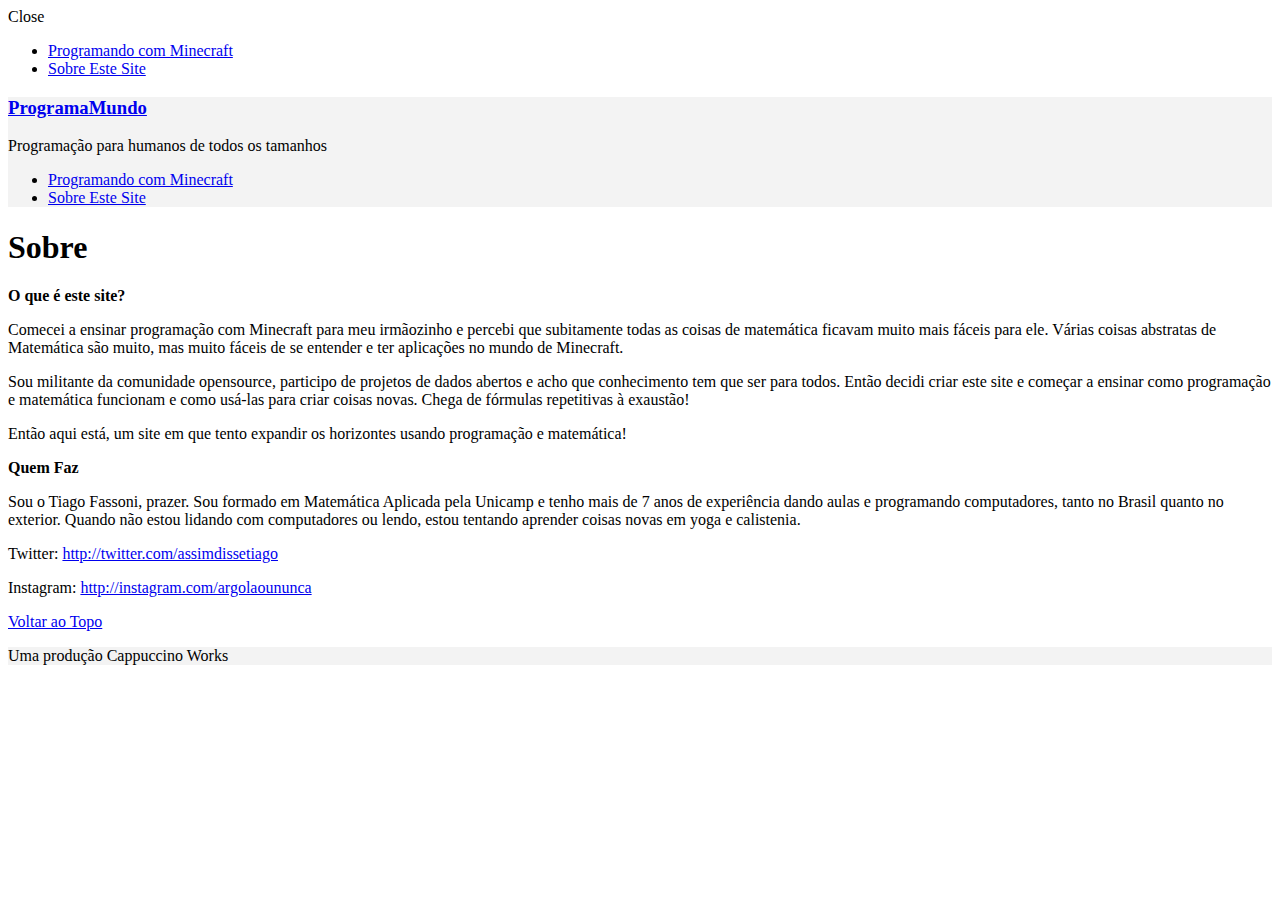
<file: sobre/index.html>
<!DOCTYPE html>
<html lang="pt-BR"><head><meta charset="UTF-8"><meta name="viewport" content="initial-scale=1,maximum-scale=1,user-scalable=no"><title>Sobre &ndash; ProgramaMundo</title><link rel="alternate" type="application/rss+xml" title="Feed de ProgramaMundo &raquo;" href="http://programamundo.com/feed/"><link rel="alternate" type="application/rss+xml" title="ProgramaMundo &raquo;  Feed de coment&aacute;rios" href="http://programamundo.com/comments/feed/"><script type="text/javascript">
			window._wpemojiSettings = {"baseUrl":"http:\/\/s.w.org\/images\/core\/emoji\/72x72\/","ext":".png","source":{"concatemoji":"http:\/\/programamundo.com\/wp-includes\/js\/wp-emoji-release.min.js?ver=4.4.1"}};
			!function(a,b,c){function d(a){var c,d=b.createElement("canvas"),e=d.getContext&&d.getContext("2d");return e&&e.fillText?(e.textBaseline="top",e.font="600 32px Arial","flag"===a?(e.fillText(String.fromCharCode(55356,56806,55356,56826),0,0),d.toDataURL().length>3e3):"diversity"===a?(e.fillText(String.fromCharCode(55356,57221),0,0),c=e.getImageData(16,16,1,1).data.toString(),e.fillText(String.fromCharCode(55356,57221,55356,57343),0,0),c!==e.getImageData(16,16,1,1).data.toString()):("simple"===a?e.fillText(String.fromCharCode(55357,56835),0,0):e.fillText(String.fromCharCode(55356,57135),0,0),0!==e.getImageData(16,16,1,1).data[0])):!1}function e(a){var c=b.createElement("script");c.src=a,c.type="text/javascript",b.getElementsByTagName("head")[0].appendChild(c)}var f,g;c.supports={simple:d("simple"),flag:d("flag"),unicode8:d("unicode8"),diversity:d("diversity")},c.DOMReady=!1,c.readyCallback=function(){c.DOMReady=!0},c.supports.simple&&c.supports.flag&&c.supports.unicode8&&c.supports.diversity||(g=function(){c.readyCallback()},b.addEventListener?(b.addEventListener("DOMContentLoaded",g,!1),a.addEventListener("load",g,!1)):(a.attachEvent("onload",g),b.attachEvent("onreadystatechange",function(){"complete"===b.readyState&&c.readyCallback()})),f=c.source||{},f.concatemoji?e(f.concatemoji):f.wpemoji&&f.twemoji&&(e(f.twemoji),e(f.wpemoji)))}(window,document,window._wpemojiSettings);
		</script><style type="text/css">
img.wp-smiley,
img.emoji {
	display: inline !important;
	border: none !important;
	box-shadow: none !important;
	height: 1em !important;
	width: 1em !important;
	margin: 0 .07em !important;
	vertical-align: -0.1em !important;
	background: none !important;
	padding: 0 !important;
}
</style><style>
			#wp-admin-bar-layers-edit-layout .ab-icon:before{
				font-family: "layers-interface" !important;
				content: "\e62f" !important;
				font-size: 16px !important;
			}
			</style><link rel="stylesheet" id="layers-framework-css" href="http://programamundo.com/wp-content/themes/layerswp/assets/css/framework.css?ver=1.2.10" type="text/css" media="all"><link rel="stylesheet" id="layers-components-css" href="http://programamundo.com/wp-content/themes/layerswp/assets/css/components.css?ver=1.2.10" type="text/css" media="all"><link rel="stylesheet" id="layers-responsive-css" href="http://programamundo.com/wp-content/themes/layerswp/assets/css/responsive.css?ver=1.2.10" type="text/css" media="all"><link rel="stylesheet" id="layers-icon-fonts-css" href="http://programamundo.com/wp-content/themes/layerswp/assets/css/layers-icons.css?ver=1.2.10" type="text/css" media="all"><link rel="stylesheet" id="layers-style-css" href="http://programamundo.com/wp-content/themes/layerswp/style.css?ver=1.2.10" type="text/css" media="all"><!-- This site uses the Google Analytics by Yoast plugin v5.4.6 - Universal enabled - https://yoast.com/wordpress/plugins/google-analytics/ --><script type="text/javascript">
	(function(i,s,o,g,r,a,m){i['GoogleAnalyticsObject']=r;i[r]=i[r]||function(){
		(i[r].q=i[r].q||[]).push(arguments)},i[r].l=1*new Date();a=s.createElement(o),
		m=s.getElementsByTagName(o)[0];a.async=1;a.src=g;m.parentNode.insertBefore(a,m)
	})(window,document,'script','//www.google-analytics.com/analytics.js','__gaTracker');

	__gaTracker('create', 'UA-72664110-1', 'auto');
	__gaTracker('set', 'forceSSL', true);
	__gaTracker('require', 'displayfeatures');
	__gaTracker('send','pageview');

</script><!-- / Google Analytics by Yoast --><script type="text/javascript" src="http://programamundo.com/wp-includes/js/jquery/jquery.js?ver=1.11.3"></script><script type="text/javascript" src="http://programamundo.com/wp-includes/js/jquery/jquery-migrate.min.js?ver=1.2.1"></script><script type="text/javascript" src="http://programamundo.com/wp-content/themes/layerswp/assets/js/plugins.js?ver=1.2.10"></script><link rel="https://api.w.org/" href="http://programamundo.com/wp-json/"><link rel="EditURI" type="application/rsd+xml" title="RSD" href="http://programamundo.com/xmlrpc.php?rsd"><link rel="wlwmanifest" type="application/wlwmanifest+xml" href="http://programamundo.com/wp-includes/wlwmanifest.xml"><meta name="generator" content="WordPress 4.4.1"><link rel="canonical" href="http://programamundo.com/sobre/"><link rel="shortlink" href="http://programamundo.com/?p=4"><link rel="alternate" type="application/json+oembed" href="http://programamundo.com/wp-json/oembed/1.0/embed?url=http%3A%2F%2Flocal.wordpress.dev%2Fsobre%2F"><link rel="alternate" type="text/xml+oembed" href="http://programamundo.com/wp-json/oembed/1.0/embed?url=http%3A%2F%2Flocal.wordpress.dev%2Fsobre%2F&amp;format=xml"></head><body class="page page-id-4 page-template-default">
	<section class="wrapper invert off-canvas-right" id="off-canvas-right"><a class="close-canvas" data-toggle="#off-canvas-right" data-toggle-class="open">
        <i class="l-close"></i>
        Close    </a>

    <div class="row content nav-mobile">
        <nav class="nav nav-vertical"><ul id="menu-menu-principal-do-topo" class="menu"><li id="menu-item-55" class="menu-item menu-item-type-post_type menu-item-object-page menu-item-55"><a href="http://programamundo.com/programando-minecraft/">Programando com Minecraft</a></li>
<li id="menu-item-37" class="menu-item menu-item-type-post_type menu-item-object-page current-menu-item page_item page-item-4 current_page_item menu-item-37"><a href="http://programamundo.com/sobre/">Sobre Este Site</a></li>
</ul></nav></div>
    </section><section class="wrapper-site"><header class="header-site header-left"><div class="container header-block">
				<div class="logo">
	
	
			<div class="site-description">
						<h3 class="sitename sitetitle"><a href="http://programamundo.com">ProgramaMundo</a></h3>
			<p class="tagline">Programa&ccedil;&atilde;o para humanos de todos os tamanhos</p>
					</div>
	
	</div>

<nav class="nav nav-horizontal"><ul id="menu-menu-principal-do-topo-1" class="menu"><li class="menu-item menu-item-type-post_type menu-item-object-page menu-item-55"><a href="http://programamundo.com/programando-minecraft/">Programando com Minecraft</a></li>
<li class="menu-item menu-item-type-post_type menu-item-object-page current-menu-item page_item page-item-4 current_page_item menu-item-37"><a href="http://programamundo.com/sobre/">Sobre Este Site</a></li>
</ul><a href="" class="responsive-nav" data-toggle="#off-canvas-right" data-toggle-class="open">
	<span class="l-menu"></span>
</a>
</nav></div>
					</header><section id="wrapper-content" class="wrapper-content"><section id="post-4" class="container content-main clearfix post-4 page type-page status-publish hentry"><div class="row">
                                    <article class="column span-12"><header class="section-title large"><h1 class="heading">Sobre</h1>
			</header><div class="story">
	
	<p><strong>O que &eacute; este site?</strong></p>
<p>Comecei a ensinar programa&ccedil;&atilde;o com Minecraft para meu irm&atilde;ozinho e percebi que subitamente todas as coisas de matem&aacute;tica ficavam muito mais f&aacute;ceis para ele. V&aacute;rias coisas abstratas de Matem&aacute;tica s&atilde;o muito, mas muito f&aacute;ceis de se entender e ter aplica&ccedil;&otilde;es no mundo de Minecraft.</p>
<p>Sou militante da comunidade opensource, participo de projetos de dados abertos e acho que conhecimento tem que ser para todos. Ent&atilde;o decidi criar este site e come&ccedil;ar a ensinar como programa&ccedil;&atilde;o e matem&aacute;tica funcionam e como us&aacute;-las para criar coisas novas. Chega de f&oacute;rmulas repetitivas &agrave; exaust&atilde;o!</p>
<p>Ent&atilde;o aqui est&aacute;, um site em que tento expandir os horizontes usando programa&ccedil;&atilde;o e matem&aacute;tica!</p>
<p><strong>Quem Faz</strong></p>
<p>Sou o Tiago Fassoni, prazer. Sou formado em Matem&aacute;tica Aplicada pela Unicamp e tenho mais de 7 anos de experi&ecirc;ncia dando aulas e programando computadores, tanto no Brasil quanto no exterior. Quando n&atilde;o estou lidando com computadores ou lendo, estou tentando aprender coisas novas em yoga e calistenia.</p>
<p>Twitter: <a href="http://twitter.com/assimdissetiago" onclick="__gaTracker('send', 'event', 'outbound-article', 'http://twitter.com/assimdissetiago', 'http://twitter.com/assimdissetiago');">http://twitter.com/assimdissetiago</a></p>
<p>Instagram: <a href="http://instagram.com/argolaoununca" onclick="__gaTracker('send', 'event', 'outbound-article', 'http://instagram.com/argolaoununca', 'http://instagram.com/argolaoununca');">http://instagram.com/argolaoununca</a></p>

	
			</div>
	
	<section id="comments" class="push-top-large"></section><!-- #comments .comments-area --></article></div>
    </section><div id="back-to-top">
				<a href="http://programamundo.com/sobre/#top">Voltar ao Topo</a>
			</div> <!-- back-to-top -->

		</section><footer id="footer" class="footer-site"><div class="container  clearfix">
				
														<div class="row">
																			<div class="column span-3 ">
															</div>
													<div class="column span-3 ">
															</div>
													<div class="column span-3 ">
															</div>
													<div class="column span-3 last">
															</div>
											</div>
									
								<div class="row copyright">
											<div class="column span-6">
							<p class="site-text">Uma produ&ccedil;&atilde;o Cappuccino Works</p>
						</div>
										<div class="column span-6 clearfix t-right">
											</div>
				</div>
							</div>
			
					</footer><!-- END / FOOTER --></section><!-- END / MAIN SITE #wrapper --><link rel="stylesheet" id="layers-inline-styles-css" href="http://programamundo.com/wp-content/themes/layerswp/assets/css/inline.css?ver=4.4.1" type="text/css" media="all"><style id="layers-inline-styles-inline-css" type="text/css">

 .header-site, .header-site.header-sticky { background-color: rgba(243, 243, 243, 1); } 
 .footer-site { background-color: #F3F3F3; } 
 .title-container { background-color: #F3F3F3; } 
</style><link rel="stylesheet" id="layers-custom-styles-css" href="http://programamundo.com/wp-content/themes/layerswp/assets/css/custom.css?ver=4.4.1" type="text/css" media="all"><script type="text/javascript">
/* <![CDATA[ */
var layers_script_settings = {"header_sticky_breakpoint":"270"};
/* ]]> */
</script><script type="text/javascript" src="http://programamundo.com/wp-content/themes/layerswp/assets/js/layers.framework.js?ver=1.2.10"></script><script type="text/javascript" src="http://programamundo.com/wp-includes/js/wp-embed.min.js?ver=4.4.1"></script></body></html>
</file>
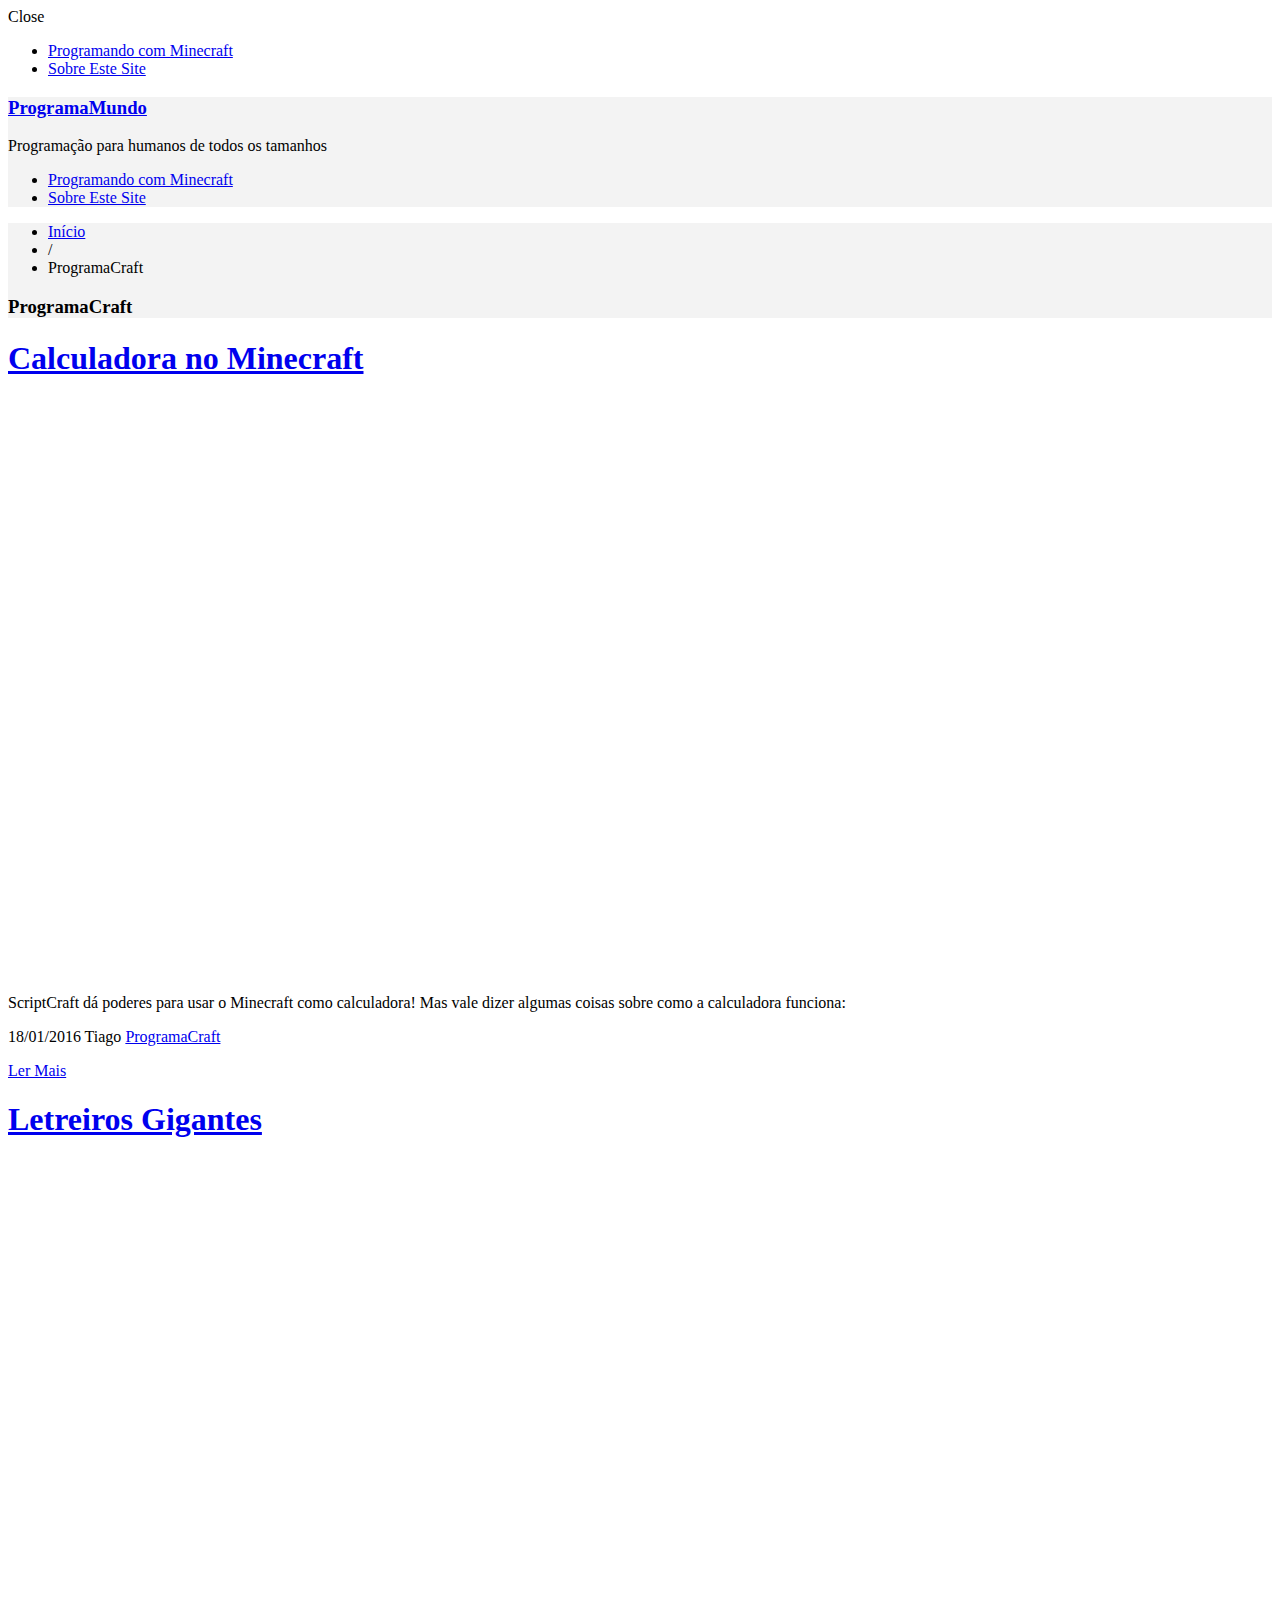
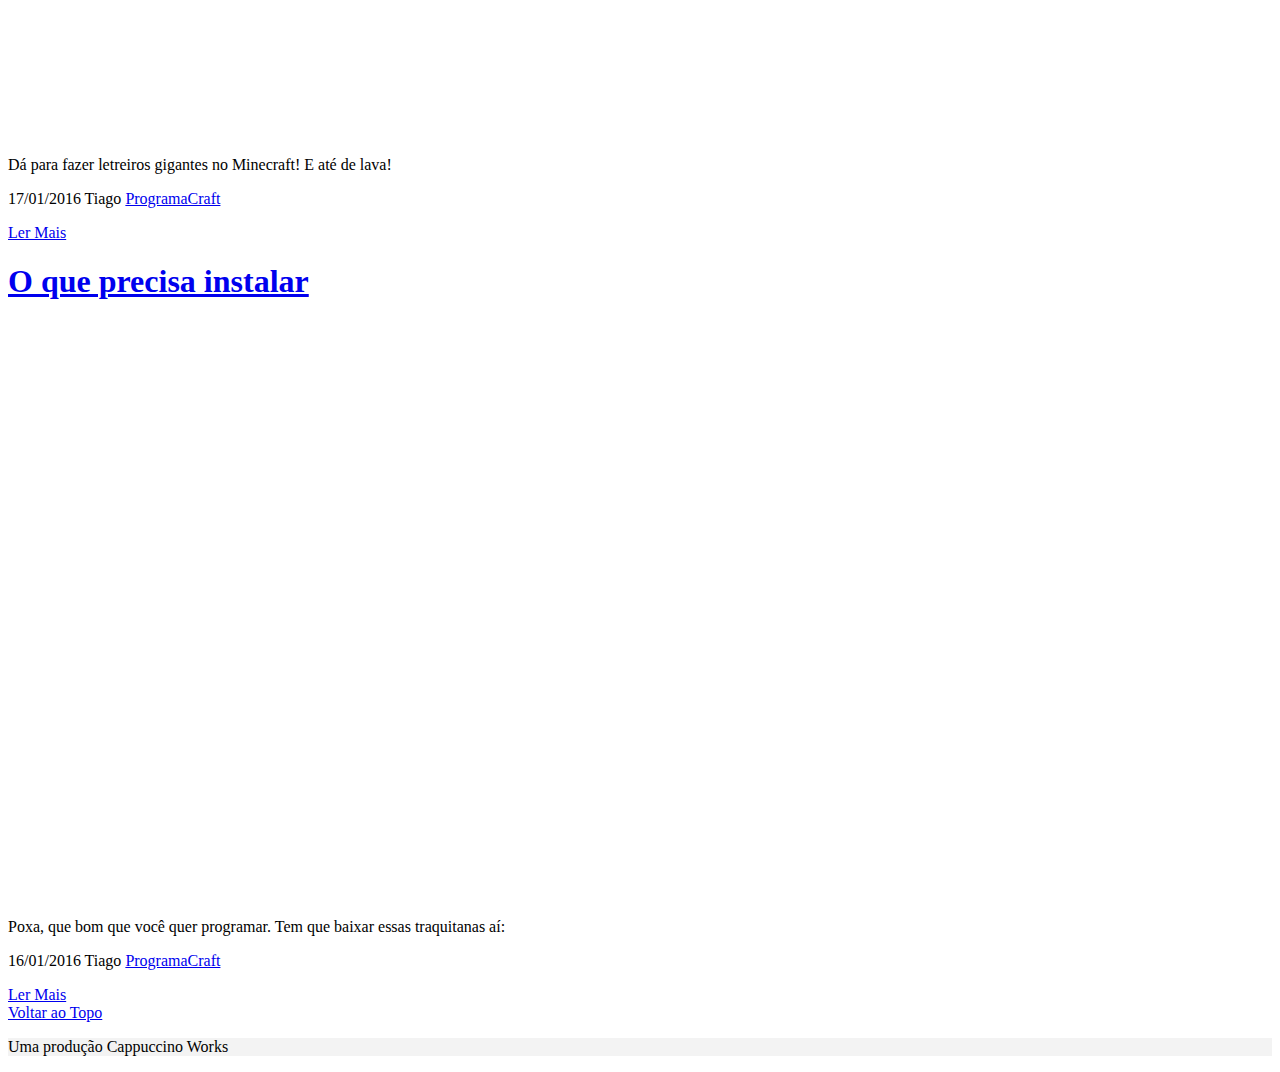
<file: category/programacraft/index.html>
<!DOCTYPE html>
<html lang="pt-BR"><head><meta charset="UTF-8"><meta name="viewport" content="initial-scale=1,maximum-scale=1,user-scalable=no"><title>ProgramaCraft &ndash; ProgramaMundo</title><link rel="alternate" type="application/rss+xml" title="Feed de ProgramaMundo &raquo;" href="http://programamundo.com/feed/"><link rel="alternate" type="application/rss+xml" title="ProgramaMundo &raquo;  Feed de coment&aacute;rios" href="http://programamundo.com/comments/feed/"><link rel="alternate" type="application/rss+xml" title="Feed da Categoria ProgramaMundo &raquo; ProgramaCraft" href="http://programamundo.com/category/programacraft/feed/"><script type="text/javascript">
			window._wpemojiSettings = {"baseUrl":"http:\/\/s.w.org\/images\/core\/emoji\/72x72\/","ext":".png","source":{"concatemoji":"http:\/\/programamundo.com\/wp-includes\/js\/wp-emoji-release.min.js?ver=4.4.1"}};
			!function(a,b,c){function d(a){var c,d=b.createElement("canvas"),e=d.getContext&&d.getContext("2d");return e&&e.fillText?(e.textBaseline="top",e.font="600 32px Arial","flag"===a?(e.fillText(String.fromCharCode(55356,56806,55356,56826),0,0),d.toDataURL().length>3e3):"diversity"===a?(e.fillText(String.fromCharCode(55356,57221),0,0),c=e.getImageData(16,16,1,1).data.toString(),e.fillText(String.fromCharCode(55356,57221,55356,57343),0,0),c!==e.getImageData(16,16,1,1).data.toString()):("simple"===a?e.fillText(String.fromCharCode(55357,56835),0,0):e.fillText(String.fromCharCode(55356,57135),0,0),0!==e.getImageData(16,16,1,1).data[0])):!1}function e(a){var c=b.createElement("script");c.src=a,c.type="text/javascript",b.getElementsByTagName("head")[0].appendChild(c)}var f,g;c.supports={simple:d("simple"),flag:d("flag"),unicode8:d("unicode8"),diversity:d("diversity")},c.DOMReady=!1,c.readyCallback=function(){c.DOMReady=!0},c.supports.simple&&c.supports.flag&&c.supports.unicode8&&c.supports.diversity||(g=function(){c.readyCallback()},b.addEventListener?(b.addEventListener("DOMContentLoaded",g,!1),a.addEventListener("load",g,!1)):(a.attachEvent("onload",g),b.attachEvent("onreadystatechange",function(){"complete"===b.readyState&&c.readyCallback()})),f=c.source||{},f.concatemoji?e(f.concatemoji):f.wpemoji&&f.twemoji&&(e(f.twemoji),e(f.wpemoji)))}(window,document,window._wpemojiSettings);
		</script><style type="text/css">
img.wp-smiley,
img.emoji {
	display: inline !important;
	border: none !important;
	box-shadow: none !important;
	height: 1em !important;
	width: 1em !important;
	margin: 0 .07em !important;
	vertical-align: -0.1em !important;
	background: none !important;
	padding: 0 !important;
}
</style><style>
			#wp-admin-bar-layers-edit-layout .ab-icon:before{
				font-family: "layers-interface" !important;
				content: "\e62f" !important;
				font-size: 16px !important;
			}
			</style><link rel="stylesheet" id="layers-framework-css" href="http://programamundo.com/wp-content/themes/layerswp/assets/css/framework.css?ver=1.2.10" type="text/css" media="all"><link rel="stylesheet" id="layers-components-css" href="http://programamundo.com/wp-content/themes/layerswp/assets/css/components.css?ver=1.2.10" type="text/css" media="all"><link rel="stylesheet" id="layers-responsive-css" href="http://programamundo.com/wp-content/themes/layerswp/assets/css/responsive.css?ver=1.2.10" type="text/css" media="all"><link rel="stylesheet" id="layers-icon-fonts-css" href="http://programamundo.com/wp-content/themes/layerswp/assets/css/layers-icons.css?ver=1.2.10" type="text/css" media="all"><link rel="stylesheet" id="layers-style-css" href="http://programamundo.com/wp-content/themes/layerswp/style.css?ver=1.2.10" type="text/css" media="all"><!-- This site uses the Google Analytics by Yoast plugin v5.4.6 - Universal enabled - https://yoast.com/wordpress/plugins/google-analytics/ --><script type="text/javascript">
	(function(i,s,o,g,r,a,m){i['GoogleAnalyticsObject']=r;i[r]=i[r]||function(){
		(i[r].q=i[r].q||[]).push(arguments)},i[r].l=1*new Date();a=s.createElement(o),
		m=s.getElementsByTagName(o)[0];a.async=1;a.src=g;m.parentNode.insertBefore(a,m)
	})(window,document,'script','//www.google-analytics.com/analytics.js','__gaTracker');

	__gaTracker('create', 'UA-72664110-1', 'auto');
	__gaTracker('set', 'forceSSL', true);
	__gaTracker('require', 'displayfeatures');
	__gaTracker('send','pageview');

</script><!-- / Google Analytics by Yoast --><script type="text/javascript" src="http://programamundo.com/wp-includes/js/jquery/jquery.js?ver=1.11.3"></script><script type="text/javascript" src="http://programamundo.com/wp-includes/js/jquery/jquery-migrate.min.js?ver=1.2.1"></script><script type="text/javascript" src="http://programamundo.com/wp-content/themes/layerswp/assets/js/plugins.js?ver=1.2.10"></script><link rel="https://api.w.org/" href="http://programamundo.com/wp-json/"><link rel="EditURI" type="application/rsd+xml" title="RSD" href="http://programamundo.com/xmlrpc.php?rsd"><link rel="wlwmanifest" type="application/wlwmanifest+xml" href="http://programamundo.com/wp-includes/wlwmanifest.xml"><meta name="generator" content="WordPress 4.4.1"></head><body class="archive category category-programacraft category-8 layers-post-page">
	<section class="wrapper invert off-canvas-right" id="off-canvas-right"><a class="close-canvas" data-toggle="#off-canvas-right" data-toggle-class="open">
        <i class="l-close"></i>
        Close    </a>

    <div class="row content nav-mobile">
        <nav class="nav nav-vertical"><ul id="menu-menu-principal-do-topo" class="menu"><li id="menu-item-55" class="menu-item menu-item-type-post_type menu-item-object-page menu-item-55"><a href="http://programamundo.com/programando-minecraft/">Programando com Minecraft</a></li>
<li id="menu-item-37" class="menu-item menu-item-type-post_type menu-item-object-page menu-item-37"><a href="http://programamundo.com/sobre/">Sobre Este Site</a></li>
</ul></nav></div>
    </section><section class="wrapper-site"><header class="header-site header-left"><div class="container header-block">
				<div class="logo">
	
	
			<div class="site-description">
						<h3 class="sitename sitetitle"><a href="http://programamundo.com">ProgramaMundo</a></h3>
			<p class="tagline">Programa&ccedil;&atilde;o para humanos de todos os tamanhos</p>
					</div>
	
	</div>

<nav class="nav nav-horizontal"><ul id="menu-menu-principal-do-topo-1" class="menu"><li class="menu-item menu-item-type-post_type menu-item-object-page menu-item-55"><a href="http://programamundo.com/programando-minecraft/">Programando com Minecraft</a></li>
<li class="menu-item menu-item-type-post_type menu-item-object-page menu-item-37"><a href="http://programamundo.com/sobre/">Sobre Este Site</a></li>
</ul><a href="" class="responsive-nav" data-toggle="#off-canvas-right" data-toggle-class="open">
	<span class="l-menu"></span>
</a>
</nav></div>
					</header><section id="wrapper-content" class="wrapper-content"><div class="title-container">
				<div class="title">
					<nav class="bread-crumbs"><ul><li><a href="http://programamundo.com">In&iacute;cio</a></li>

				
				
					<li>/</li>
					<li><span class="current">ProgramaCraft</span></li>

							</ul></nav><h3 class="heading">ProgramaCraft</h3>
									</div>
			</div>
<section class="container content-main archive clearfix"><div class="column span-8">
							<article id="post-25" class="push-bottom-large post-25 post type-post status-publish format-standard hentry category-programacraft"><header class="section-title large"><h1 class="heading"><a href="http://programamundo.com/calculadora-no-minecraft/">Calculadora no Minecraft</a></h1>
			</header><div class="thumbnail push-bottom"><iframe width="1024" height="576" src="https://www.youtube.com/embed/9T-huNFW8iY?feature=oembed" frameborder="0" allowfullscreen></iframe></div>
							<div class="copy">
			<p class="excerpt">ScriptCraft d&aacute; poderes para usar o Minecraft como calculadora! Mas vale dizer algumas coisas sobre como a calculadora funciona:</p>
		</div>
					
			<footer class="meta-info push-bottom"><p><span class="meta-item meta-date"><i class="l-clock-o"></i> 18/01/2016</span> <span class="meta-item meta-author"><i class="l-user"></i> Tiago</span> <span class="meta-item meta-category"><i class="l-folder-open-o"></i>  <a href="http://programamundo.com/category/programacraft/" title="View all posts in ProgramaCraft">ProgramaCraft</a></span></p></footer><a href="http://programamundo.com/calculadora-no-minecraft/" class="button">Ler Mais</a>
			</article><article id="post-61" class="push-bottom-large post-61 post type-post status-publish format-standard hentry category-programacraft"><header class="section-title large"><h1 class="heading"><a href="http://programamundo.com/letreiros-gigantes/">Letreiros Gigantes</a></h1>
			</header><div class="thumbnail push-bottom"><iframe width="1024" height="576" src="https://www.youtube.com/embed/nDCrbM4zpMY?feature=oembed" frameborder="0" allowfullscreen></iframe></div>
							<div class="copy">
			<p class="excerpt">D&aacute; para fazer letreiros gigantes no Minecraft! E at&eacute; de lava!</p>
		</div>
					
			<footer class="meta-info push-bottom"><p><span class="meta-item meta-date"><i class="l-clock-o"></i> 17/01/2016</span> <span class="meta-item meta-author"><i class="l-user"></i> Tiago</span> <span class="meta-item meta-category"><i class="l-folder-open-o"></i>  <a href="http://programamundo.com/category/programacraft/" title="View all posts in ProgramaCraft">ProgramaCraft</a></span></p></footer><a href="http://programamundo.com/letreiros-gigantes/" class="button">Ler Mais</a>
			</article><article id="post-48" class="push-bottom-large post-48 post type-post status-publish format-standard hentry category-programacraft"><header class="section-title large"><h1 class="heading"><a href="http://programamundo.com/o-que-precisa-instalar/">O que precisa instalar</a></h1>
			</header><div class="thumbnail push-bottom"><iframe width="1024" height="576" src="https://www.youtube.com/embed/d9lZJSZENMs?feature=oembed" frameborder="0" allowfullscreen></iframe></div>
							<div class="copy">
			<p class="excerpt">Poxa, que bom que voc&ecirc; quer programar. Tem que baixar essas traquitanas a&iacute;:</p>
		</div>
					
			<footer class="meta-info push-bottom"><p><span class="meta-item meta-date"><i class="l-clock-o"></i> 16/01/2016</span> <span class="meta-item meta-author"><i class="l-user"></i> Tiago</span> <span class="meta-item meta-category"><i class="l-folder-open-o"></i>  <a href="http://programamundo.com/category/programacraft/" title="View all posts in ProgramaCraft">ProgramaCraft</a></span></p></footer><a href="http://programamundo.com/o-que-precisa-instalar/" class="button">Ler Mais</a>
			</article></div>
	
													</section><div id="back-to-top">
				<a href="http://programamundo.com/category/programacraft/#top">Voltar ao Topo</a>
			</div> <!-- back-to-top -->

		</section><footer id="footer" class="footer-site"><div class="container  clearfix">
				
														<div class="row">
																			<div class="column span-3 ">
															</div>
													<div class="column span-3 ">
															</div>
													<div class="column span-3 ">
															</div>
													<div class="column span-3 last">
															</div>
											</div>
									
								<div class="row copyright">
											<div class="column span-6">
							<p class="site-text">Uma produ&ccedil;&atilde;o Cappuccino Works</p>
						</div>
										<div class="column span-6 clearfix t-right">
											</div>
				</div>
							</div>
			
					</footer><!-- END / FOOTER --></section><!-- END / MAIN SITE #wrapper --><link rel="stylesheet" id="layers-inline-styles-css" href="http://programamundo.com/wp-content/themes/layerswp/assets/css/inline.css?ver=4.4.1" type="text/css" media="all"><style id="layers-inline-styles-inline-css" type="text/css">

 .header-site, .header-site.header-sticky { background-color: rgba(243, 243, 243, 1); } 
 .footer-site { background-color: #F3F3F3; } 
 .title-container { background-color: #F3F3F3; } 
</style><link rel="stylesheet" id="layers-custom-styles-css" href="http://programamundo.com/wp-content/themes/layerswp/assets/css/custom.css?ver=4.4.1" type="text/css" media="all"><script type="text/javascript">
/* <![CDATA[ */
var layers_script_settings = {"header_sticky_breakpoint":"270"};
/* ]]> */
</script><script type="text/javascript" src="http://programamundo.com/wp-content/themes/layerswp/assets/js/layers.framework.js?ver=1.2.10"></script><script type="text/javascript" src="http://programamundo.com/wp-includes/js/wp-embed.min.js?ver=4.4.1"></script></body></html>
</file>
